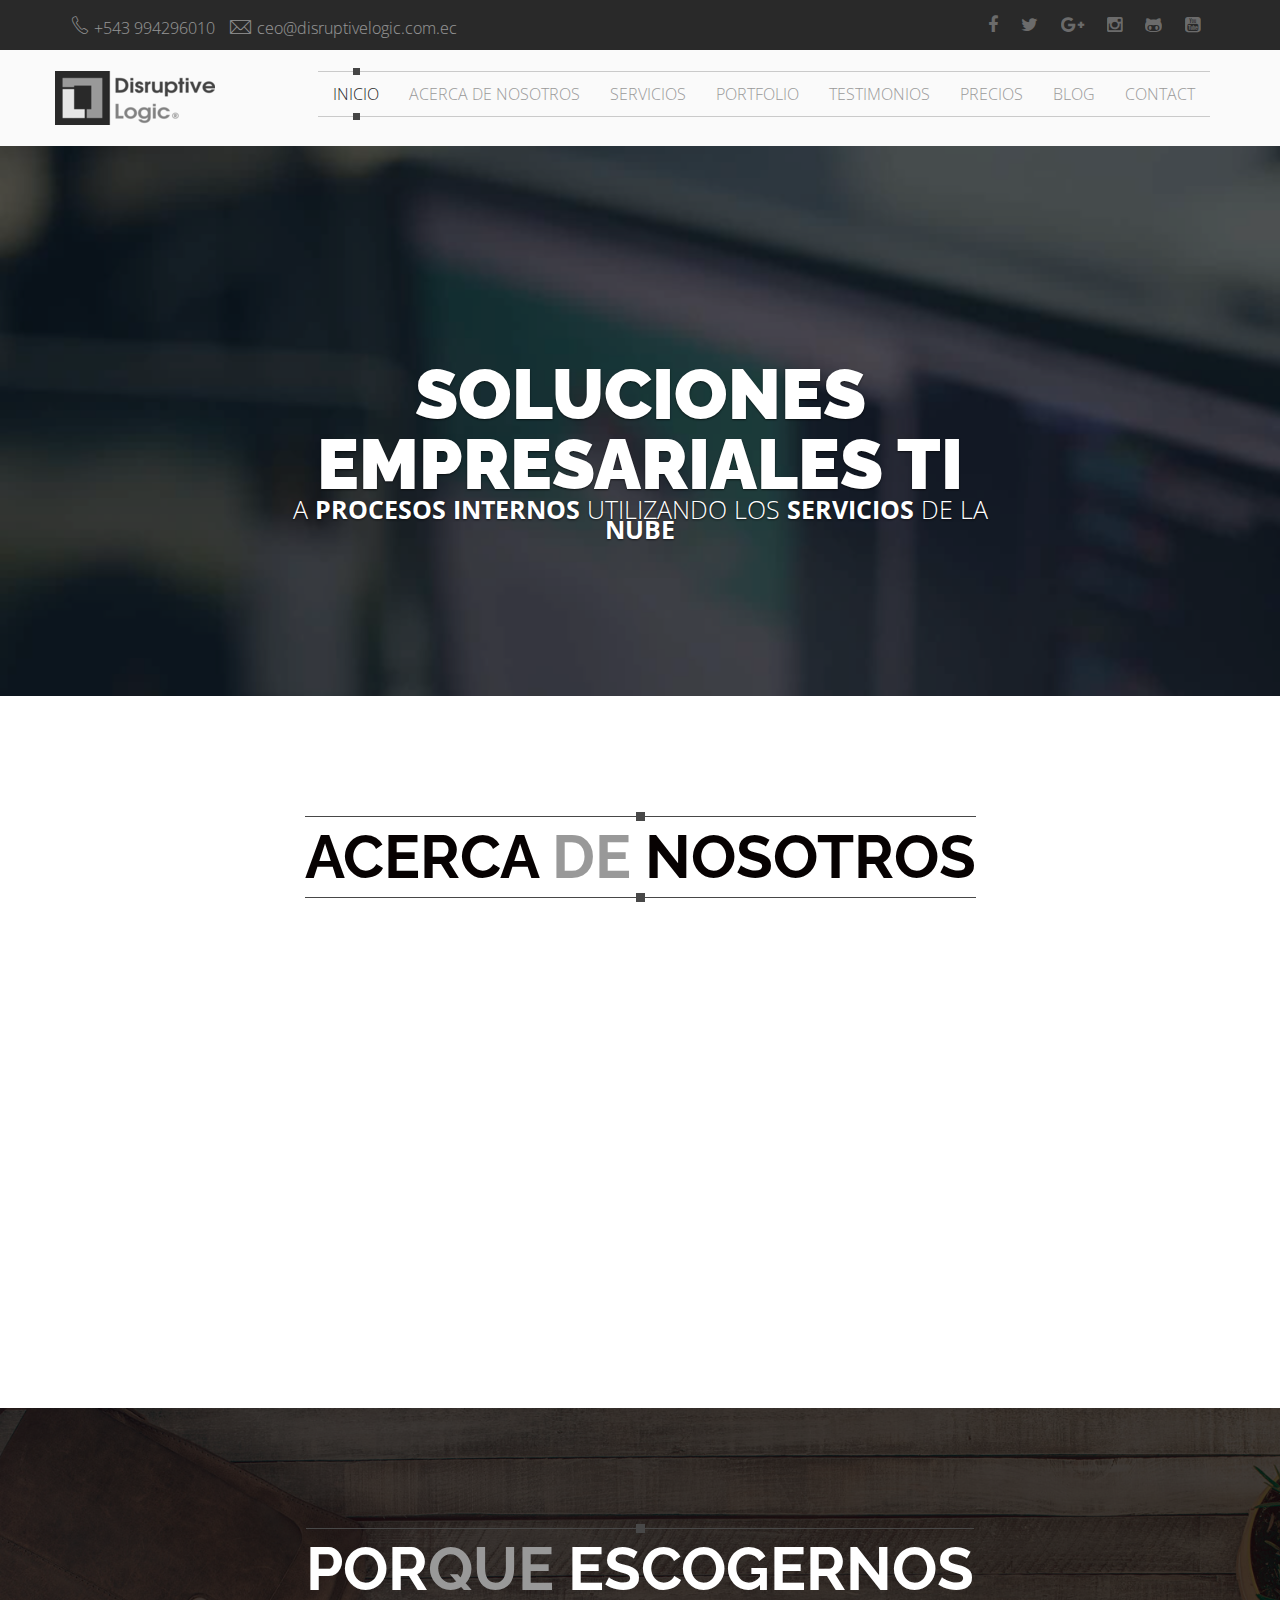
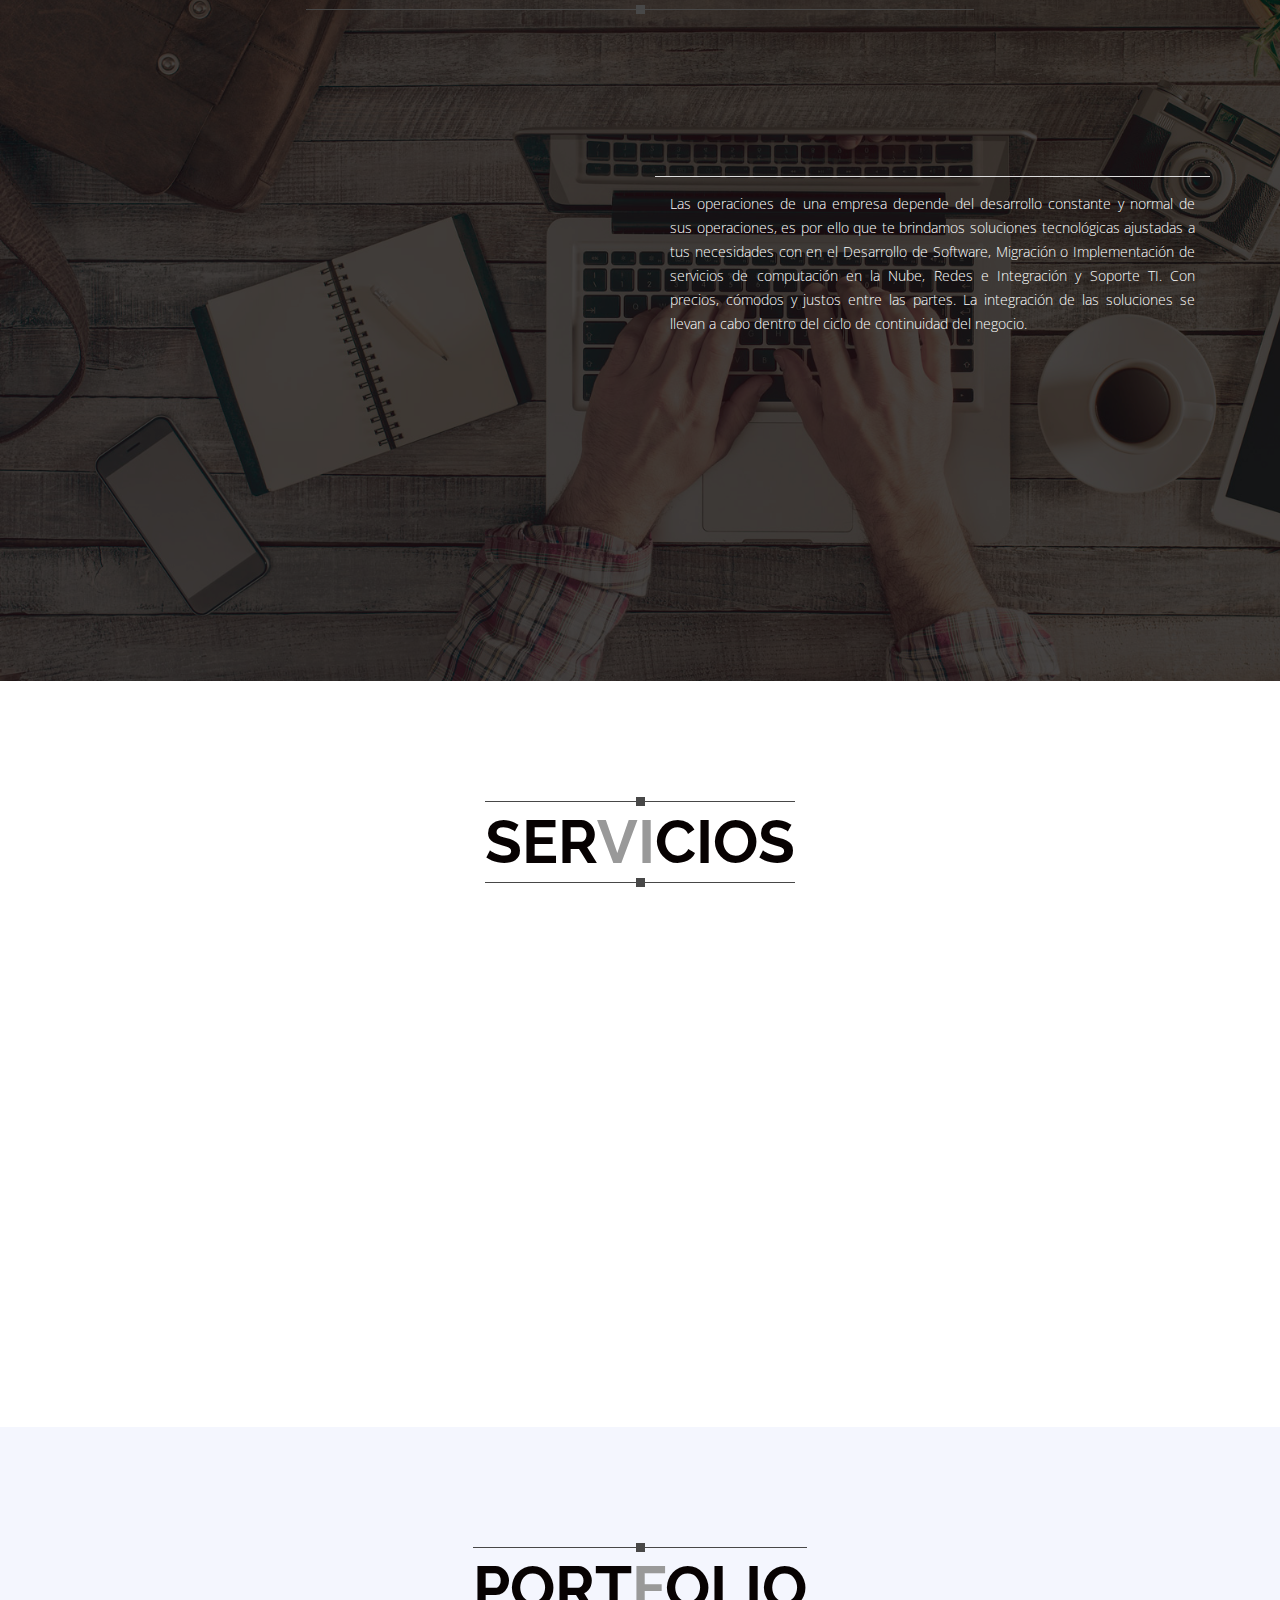
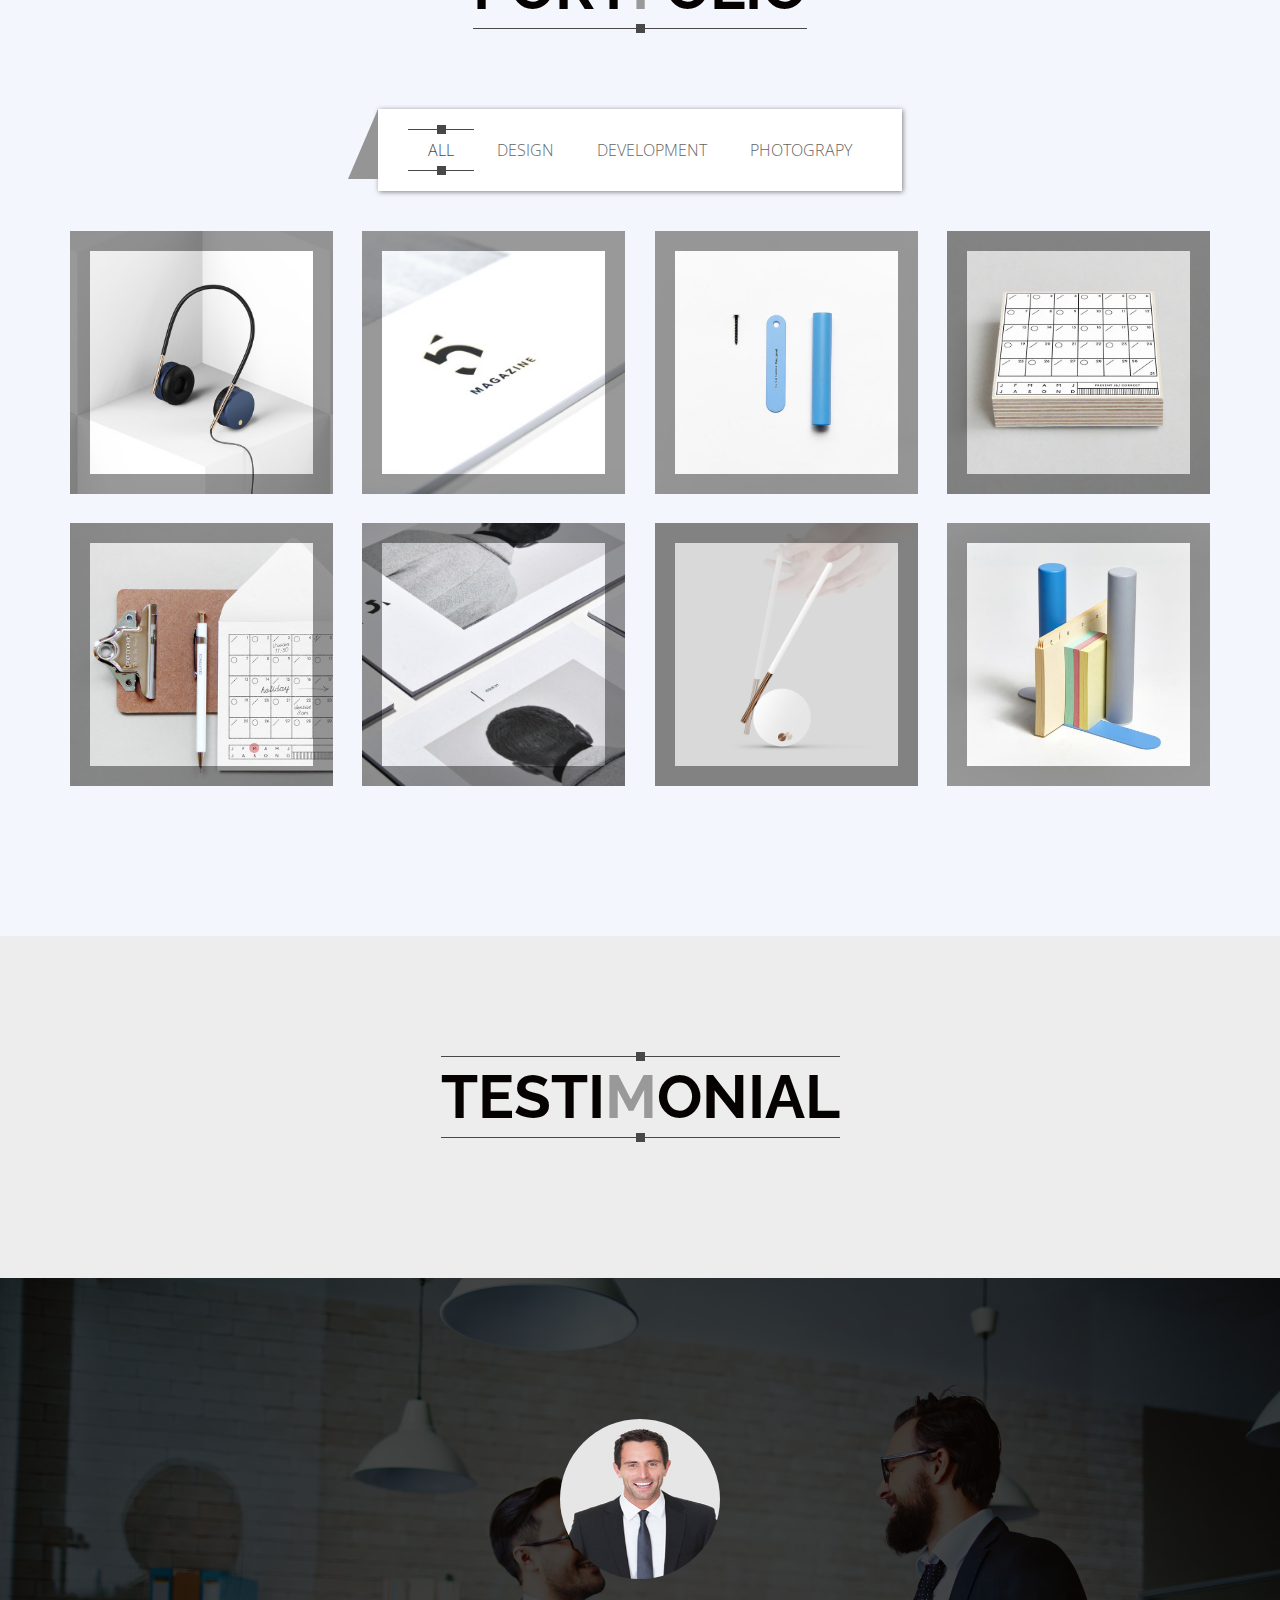
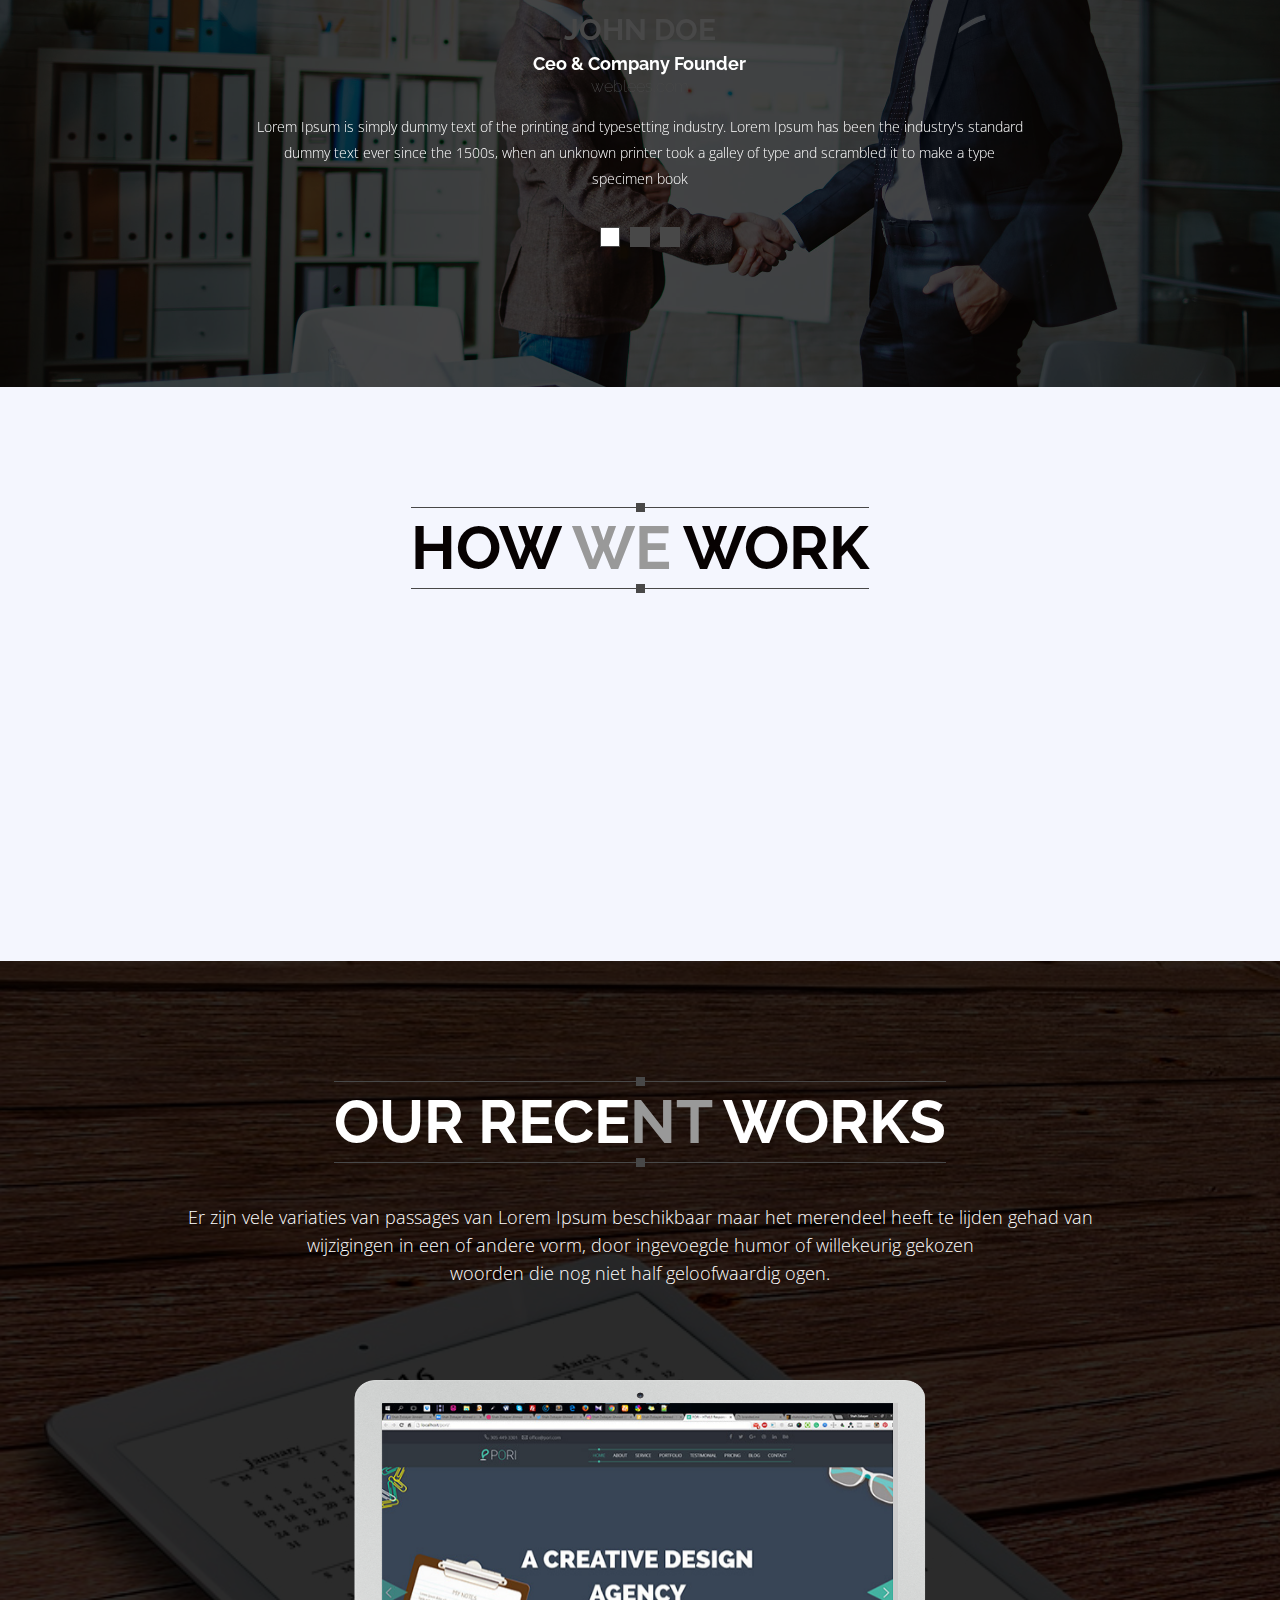
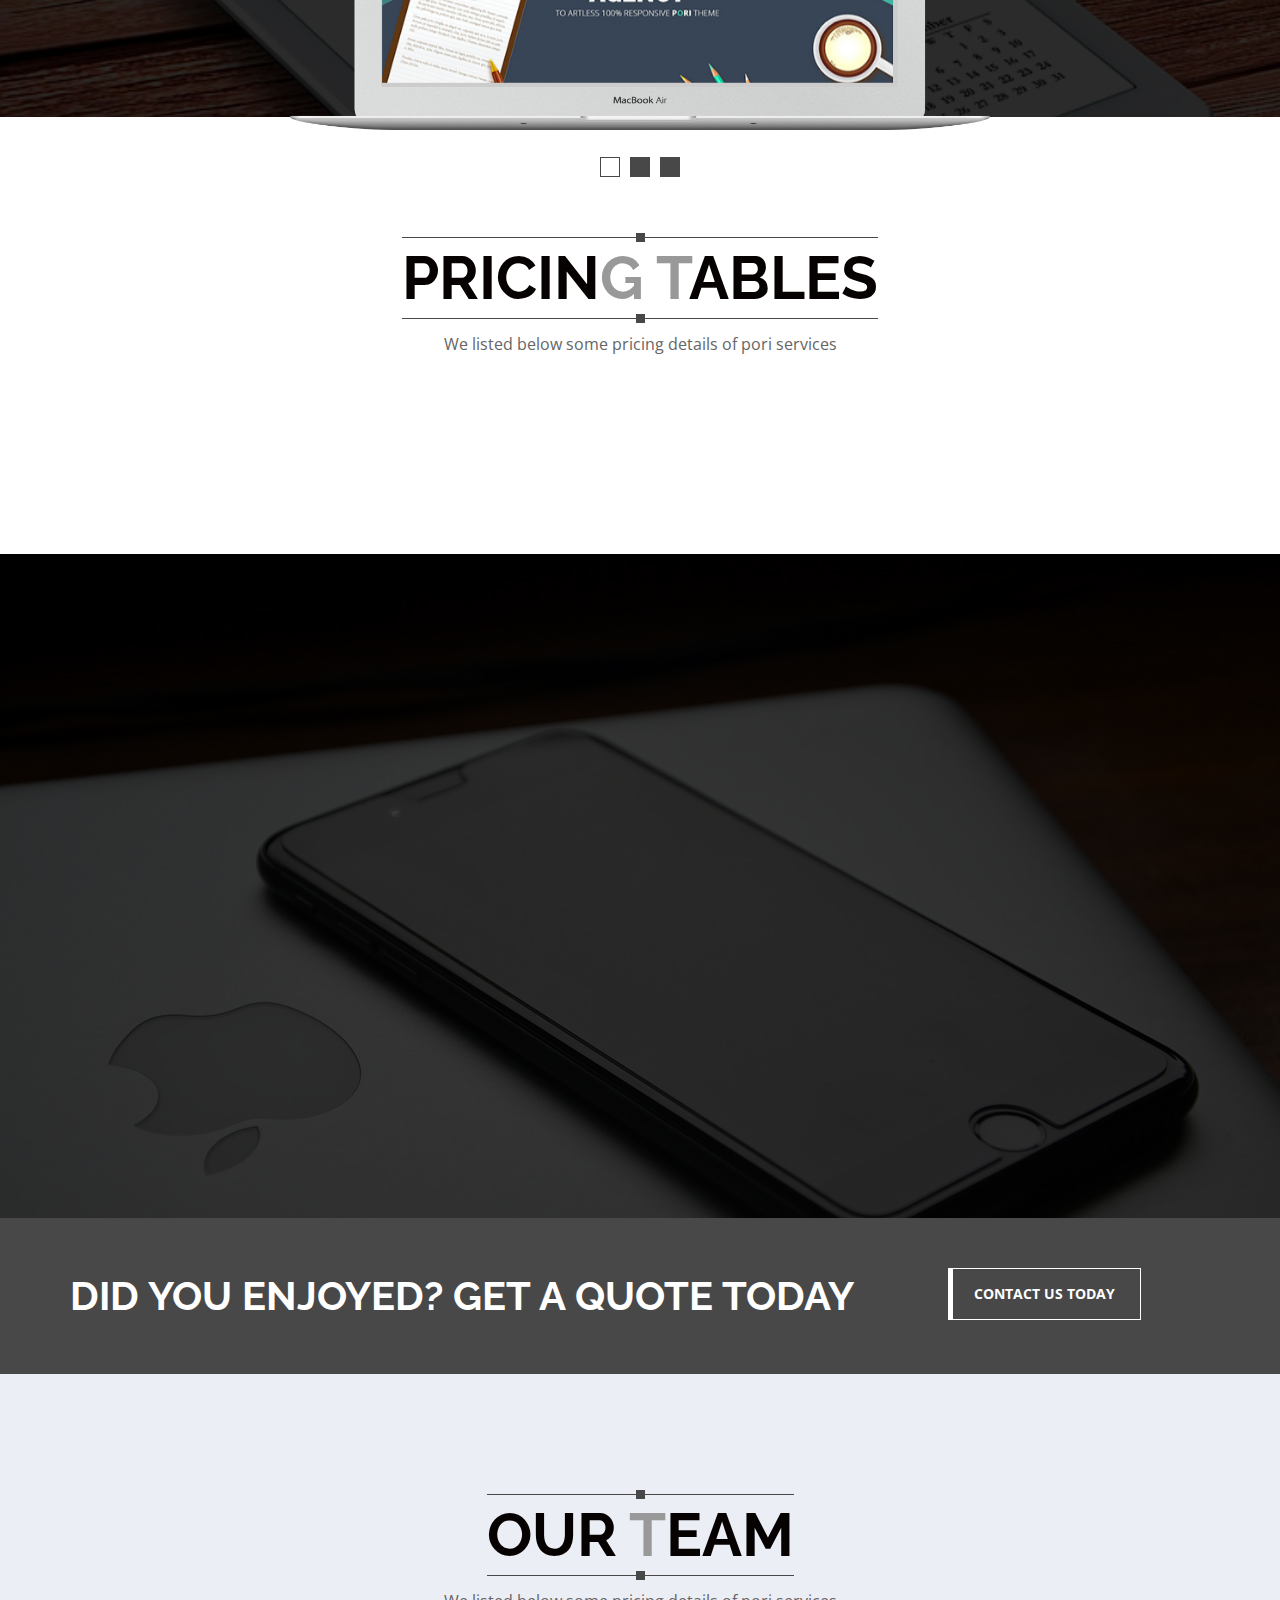
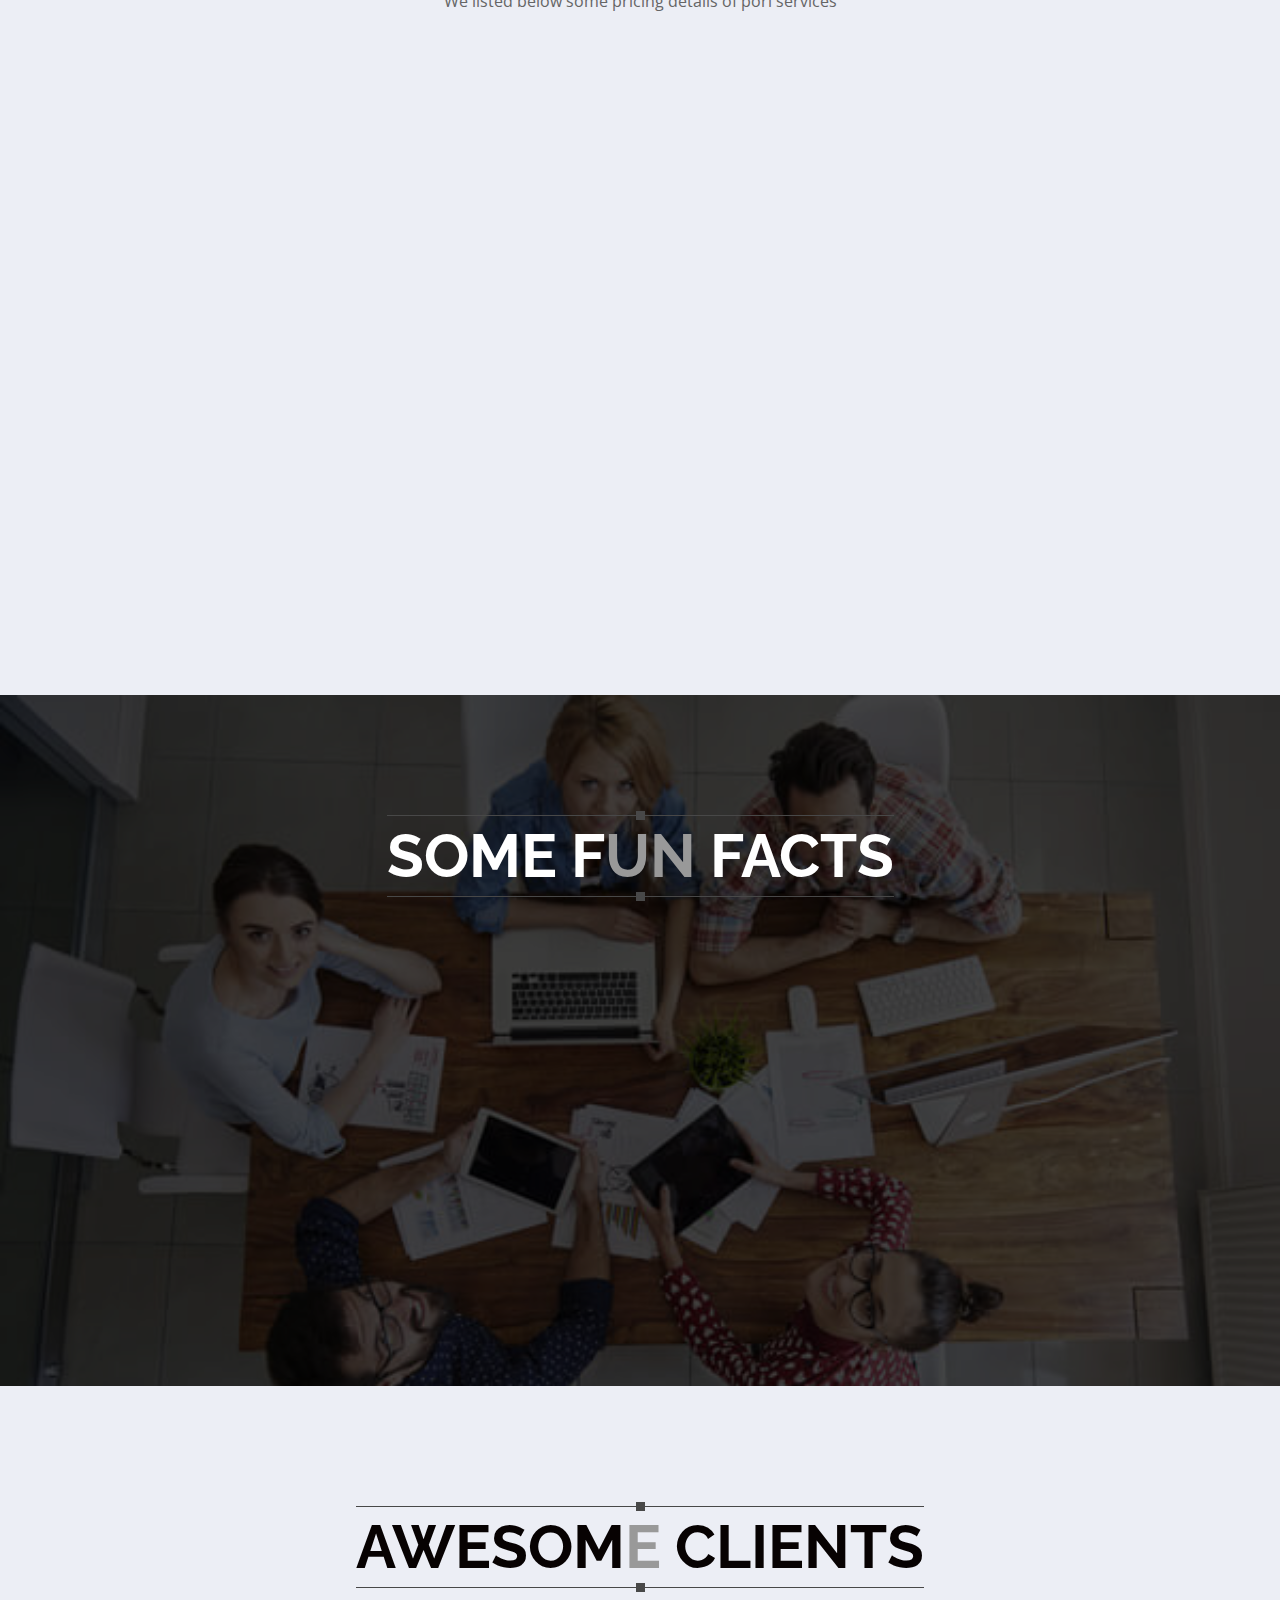
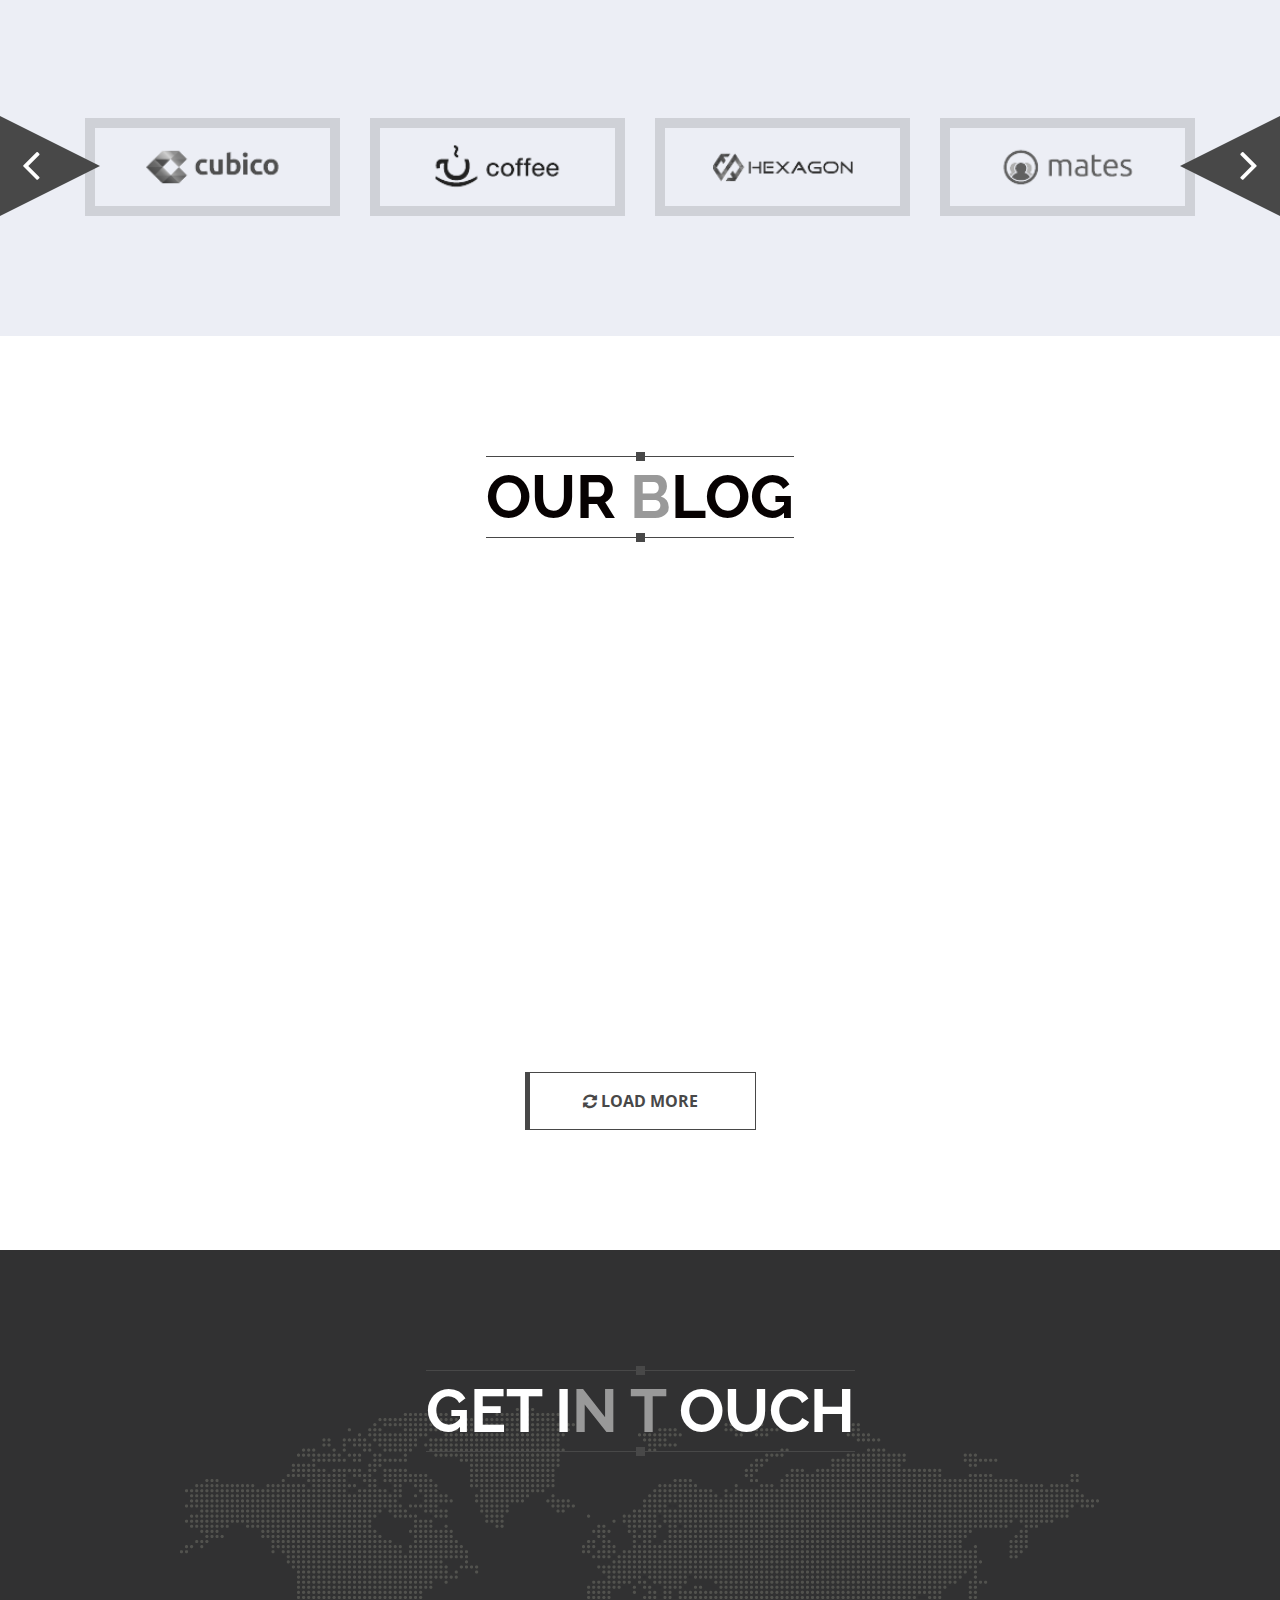
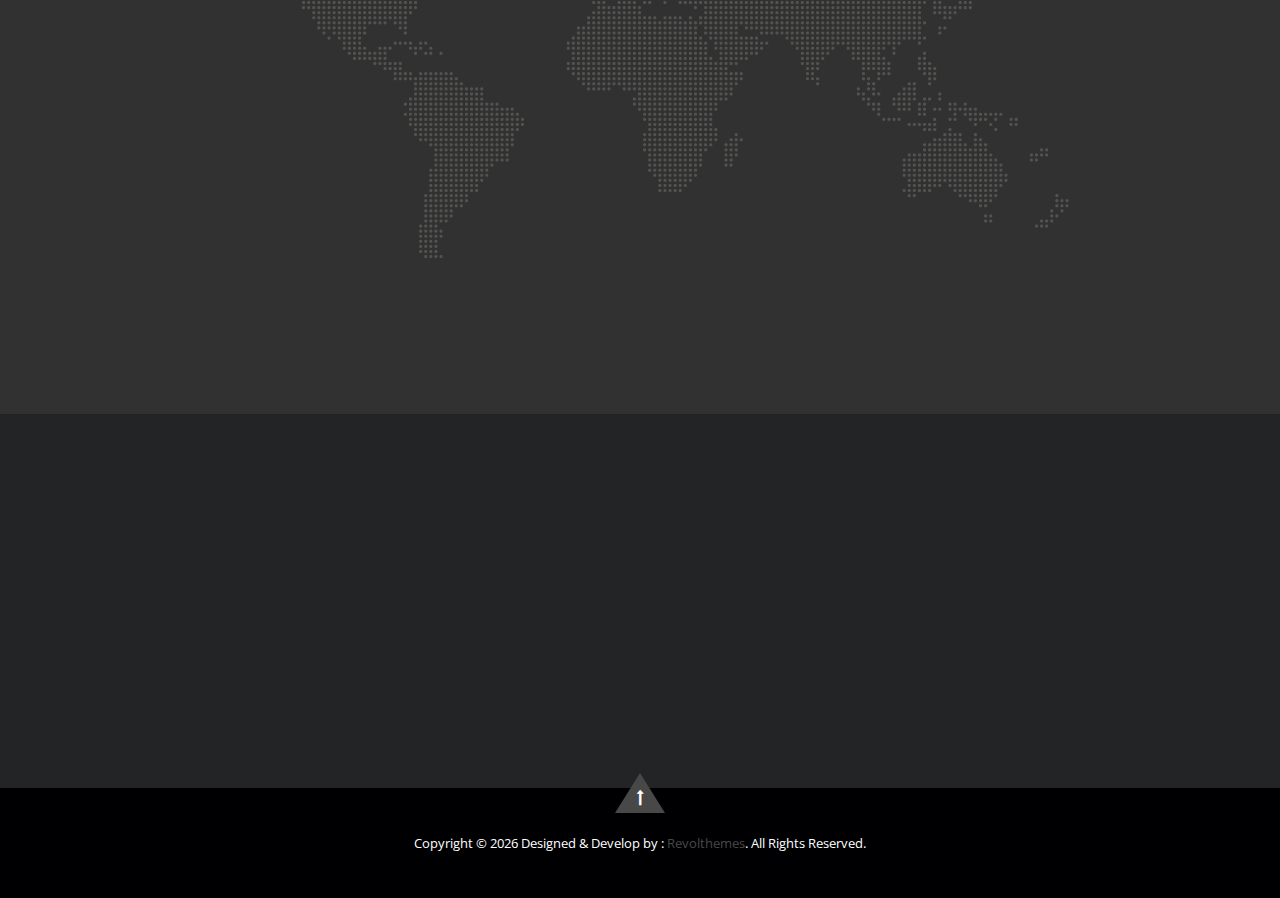
<file: index1.html>
<!doctype html>
<html lang="en">
    <head>
        <!-- META -->
        <meta charset="UTF-8">
        <meta name="author" content="author name" />
        <meta name="description" content="Here goes description">
        <meta name="viewport" content="width=device-width, initial-scale=1">
        <!--[if IE]><meta http-equiv='X-UA-Compatible' content='IE=edge,chrome=1'><![endif]-->

        <!-- SITE TITLE -->
        <title>disruptiveLogics</title>

        <!-- FAVICON -->
        <link rel="icon" href="images/favicon/favicon.png">
        <link rel="icon" href="images/favicon/favicon.png" sizes="57x57">
        <link rel="icon" href="images/favicon/favicon.png" sizes="72x72">
        <link rel="icon" href="images/favicon/favicon.png" sizes="114x114">
        <link rel="icon" href="images/favicon/favicon.png" sizes="144x144">

        <!-- STYLE -->
        <link rel="stylesheet" href="css/style.css">

        <!--[if lt IE 9]>
            <script src="//html5shiv.googlecode.com/svn/trunk/html5.js"></script>
            <script>window.html5 || document.write('<script src="js/vendor/html5shiv.js"><\/script>')</script>
        <![endif]-->
    </head>
    <body>
        <!-- START PRELOADER -->
        <div id="preloader">
            <div class="loader">
                <div class="loader-container">
                    <div class="loader-border-top"></div>
                    <div class="loader-border-bottom"></div>
                </div>
                <div class="loader-square"></div>
            </div>
        </div>
        <!-- END OF PRELOADER -->
        <div class="wrapper">
            <!-- START HEADER TOP SECTION -->
            <div class="section header-top-section" id="top">
                <div class="container">
                    <div class="row">
                        <div class="col-sm-6">
                            <div class="contact-info">
                                <p><i class="pe-7s-call"></i> +543 994296010</p>
                                <p><i class="pe-7s-mail"></i> ceo@disruptivelogic.com.ec</p>
                            </div>
                        </div><!-- END OF /. COL -->
                        <div class="col-sm-6">
                            <div class="social-media">
                                <ul>
                                    <li><a target="_blank" href="https://www.facebook.com/disruptiveLogic/"><i class="fa fa-facebook"></i></a></li>
                                    <li><a target="_blank" href="https://twitter.com/disruptiveEC"><i class="fa fa-twitter"></i></a></li>
                                    <li><a target="_blank" href="https://plus.google.com/u/1/107602897809980813412"><i class="fa fa-google-plus"></i></a></li>
                                    <li><a target="_blank" href="https://www.instagram.com/disruptivelogic/"><i class="fa fa-instagram"></i></a></li>
                                    <li><a href="#"><i class="fa fa-github-alt"></i></a></li>
                                    <li><a href="#"><i class="fa fa-youtube-square"></i></a></li>
                                </ul>
                            </div>
                        </div><!-- END OF /. COL -->
                    </div><!-- END OF ROW -->
                </div><!-- END OF /. CONTAINER -->
            </div><!-- END OF /. HEADER TOP SECTION -->

            <!-- START HEADER SECTION -->
            <div class="header-section">
                <nav class="navbar">
                    <div class="container">
                        <!-- Brand and toggle get grouped for better mobile display -->
                        <div class="navbar-header">
                            <button type="button" class="navbar-toggle collapsed" data-toggle="collapse" data-target="#bs-example-navbar-collapse-1" aria-expanded="false">
                                <span class="sr-only">Toggle navigation</span>
                                <span class="icon-bar"></span>
                                <span class="icon-bar"></span>
                                <span class="icon-bar"></span>
                            </button>
                            <a class="navbar-brand" href="index.html">
                                <img src="images/logos.png" class="img-responsive"  height="50" alt="">
                            </a>
                        </div>

                        <!-- Collect the nav links, forms, and other content for toggling -->
                        <div class="collapse navbar-collapse" id="bs-example-navbar-collapse-1">
                            <ul class="nav navbar-nav navbar-right">
                                <li class="active"><a href="#">INICIO</a></li>
                                <li><a href="#about">ACERCA DE NOSOTROS</a></li>
                                <li><a href="#service">SERVICIOS</a></li>
                                <li><a href="#portfolio">PORTFOLIO</a></li>
                                <li><a href="#testimonials">TESTIMONIOS</a></li>
                                <li><a href="#pricing">PRECIOS</a></li>
                                <li>
                                    <a href="#blog">BLOG</a>
                                    <ul>
                                        <li><a href="blog-fullwidth.html">Fullwidth</a></li>
                                        <li><a href="blog-left-sidebar.html">Left sidebar</a></li>
                                        <li><a href="blog-right-sidebar.html">Right sidebar</a></li>
                                        <li><a href="post-fullwidth.html">Post fullwidth</a></li>
                                        <li><a href="post-left-sidebar.html">Post left sidebar</a></li>
                                        <li><a href="post-right-sidebar.html">Post right sidebar</a></li>
                                    </ul>
                                </li>
                                <li><a href="#contact">CONTACT</a></li>
                            </ul>
                        </div><!-- /.navbar-collapse -->
                    </div><!-- /.container-fluid -->
                </nav><!-- END OF /. NAVBAR -->
            </div><!-- END OF /. HEADER TOP SECTION -->

            <!-- START SLIDER SECTION -->
            <div class="video-section">
                <div class="video-item">
                    <video autoplay  poster="images/poster.png" id="bgvid" loop>
                        <source src="media/1.ogg" type="video/ogg">
                        <source src="media/1.webm" type="video/webm">
                        <source src="media/1.mp4" type="video/mp4">
                    </video>
                    <div id="polina">
                        <button id="video-btn"></button>
                    </div>
                    <div class="carousel-caption">
                        <h1>SOLUCIONES EMPRESARIALES TI</h1>
                         <p>A <b>procesos internos </b> utilizando los <b>servicios </b>de la <b>nube</b></p>
                    </div>
                </div>   
            </div><!-- END OF /. SELIDER SECTION -->

            <!-- START ABOUT SECTION -->
            <div class="section about-section" id="about">
                <div class="container">
                    <div class="row">
                        <div class="title-section black-title">
                            <h1>ACERCA <span>DE</span> NOSOTROS</h1>
                        </div>
                    </div>
                    <div class="row">
                        <div class="col-sm-6">
                            <div class="about-content wow fadeInLeft animated" data-wow-delay="0.4s">
                                <h3>La calidad de nuestra empresa</h3>
                                <p>Somos una empresa altamente innovadora con los precios más competitivos del mercado  y un equipo multidisciplinario, profesional y cualificado que tiene como lema la formación continua. Estamos listos para encontrar una solución tecnológica eficiente para tu empresa, que permita aumentar la productividad de tu equipo y tus clientes. 
                                </h3>
                                <p>Ofrecemos un cambio disruptivo a tus procesos (PYMES, Organizaciones, Centros Educativos Negocios) utilizando soluciones tecnológicas integrales con software, herramientas y con capacidades de cómputo ajustadas a tus necesidades</p>
                                <a href="#">Get In Touch</a>
                            </div>
                        </div>
                        <div class="col-sm-6">
                            <div class="about-skill wow fadeInRight animated" data-wow-delay="0.4s">
                                <h3>NUESTRAS HABILIDADES</h3>
                                <div class="skill">
                                    <div class="skill-bar skill1 ">
                                        <p> DESARROLLO DE SOFTWARE</p>
                                        <span class="skill-count1">95%</span>
                                    </div>
                                </div>
                                <div class="skill">
                                    <div class="skill-bar skill1">
                                        <p>COMPUTACIOON EN LA NUBE</p>
                                         <span class="skill-count1">95%</span>
                                    </div>
                                </div>
                                <div class="skill">
                                    <div class="skill-bar skill1">
                                        <p>REDES DE INTEGRACION</p>
                                        <span class="skill-count1">95%</span>
                                    </div>
                                </div>
                                <div class="skill">
                                    <div class="skill-bar skill1">
                                        <p>SOPORTE TI</p>
                                        <span class="skill-count1">95%</span>
                                    </div>
                                </div>
                            </div>
                        </div><!-- END OF /. COLUMN -->
                    </div><!-- END OF /. ROW -->
                </div><!-- END OF ./ CONTAINER -->
            </div><!-- END OF /. ABOUT SECTION -->

            <!-- START WHY SECTION -->
            <div class="section why-section">
                <div class="container">
                    <div class="row">
                        <div class="title-section white-title">
                            <h1>POR<span>QUE </span>ESCOGERNOS</h1>
                        </div>
                    </div>
                    <div class="row">
                        <div class="col-sm-6">
                            <div class="why-thumb wow fadeInLeft animated" data-wow-delay="0.4s">
                                <a href="#">
                                    <img src="images/about.jpg" class="img-responsive" width="540" height="390" alt="">
                                </a>
                            </div>
                        </div>
                        <div class="col-sm-6">
                            <div class="why-content wow fadeInRight animated" data-wow-delay="0.4s">
                                <div class="panel-group" id="accordion" role="tablist" aria-multiselectable="true">
                                    <div class="panel panel-default">
                                        <div class="panel-heading" role="tab" id="headingOne">
                                            <h4 class="panel-title">
                                                <a role="button" data-toggle="collapse" data-parent="#accordion" href="#collapseOne" aria-expanded="true" aria-controls="collapseOne">SOLUCIONES A LA MEDIDA</a>
                                            </h4>
                                        </div>
                                        <div id="collapseOne" class="panel-collapse collapse in" role="tabpanel" aria-labelledby="headingOne">
                                            <div class="panel-body">
                                                <p>Las operaciones de una empresa depende del desarrollo constante y normal de sus operaciones, es por ello que te brindamos soluciones tecnológicas ajustadas a tus necesidades con en el Desarrollo de Software, Migración o Implementación de servicios de computación en la Nube, Redes e Integración y Soporte TI. Con precios, cómodos y justos entre las partes. La integración de las soluciones se llevan a cabo dentro del ciclo de continuidad del negocio.</p>
                                            </div>
                                        </div>
                                    </div>
                                    <div class="panel panel-default">
                                        <div class="panel-heading" role="tab" id="headingTwo">
                                            <h4 class="panel-title">
                                                <a class="collapsed" role="button" data-toggle="collapse" data-parent="#accordion" href="#collapseTwo" aria-expanded="false" aria-controls="collapseTwo">UN BUEN SERVICIO</a>
                                            </h4>
                                        </div>
                                        <div id="collapseTwo" class="panel-collapse collapse" role="tabpanel" aria-labelledby="headingTwo">
                                            <div class="panel-body">
                                                <p>Nuestra empresa está comprometida con las personas, los procesos y los productos que se encuentran a cargo de nuestro cliente, es por ello, que estamos prestos a asumir la necesidad de soluciones o servicios de su negocio, utilizando prácticas profesionales en el proceso de desarrollo e implementación de un proeyecto tecnológico.</p>
                                            </div>
                                        </div>
                                    </div>
                                    <div class="panel panel-default">
                                        <div class="panel-heading" role="tab" id="headingThree">
                                            <h4 class="panel-title">
                                                <a class="collapsed" role="button" data-toggle="collapse" data-parent="#accordion" href="#collapseThree" aria-expanded="false" aria-controls="collapseThree">EQUIPO CON EXPERIENCIA</a>
                                            </h4>
                                        </div>
                                        <div id="collapseThree" class="panel-collapse collapse" role="tabpanel" aria-labelledby="headingThree">
                                            <div class="panel-body">
                                                <p>Nuestra empresa está formada por un grupo de líderes profesionales, con aptitudes y actitudes en cada uno de los campos en los que se desempeñan, con experiencia para el desarrollo e implementación de soluciones tecnológicas para su empresa. Las capacidades de este equipo de trabajo nos ha permitido garantizar el cumplimiento de objetivos de nivel de servicio que presta esta empresa como la gestión de procesos críticos del negocio y los sistemas de TI asociados</p>
                                            </div>
                                        </div>
                                    </div>
                                </div>
                            </div><!-- END OF /. ACCORDION -->
                        </div><!-- END OF /. COLUMN  -->
                    </div><!-- END OF /. ROW -->
                </div><!-- END OF /. CONTAINER -->
            </div><!-- END OF /. WHY SECTION -->

            <!-- START SERVICE SECTION  -->
            <div class="section service-section" id="service">
                <div class="container">
                    <div class="row">
                        <div class="title-section black-title">
                            <h1>SER<span>VI</span>CIOS</h1>
                        </div>
                    </div>
                    <div class="row">
                        <div class="col-md-3 col-sm-6 wow fadeInLeft animated" data-wow-delay="0.8s">
                            <div class="service-item">
                                <div class="service-conent">
                                    <a href="#">
                                        <i class="pe-7s-display1"></i>
                                    </a>
                                    <h3>DESARROLLO WEB</h3>
                                    <p>Desarrollo, Implementación y Soporte de aplicaciones Web  Empresariales, bajo plataformas privadas e híbridas de la nube. </p>
                                </div><!-- END OF /. SERVICE CONTENT -->
                            </div><!-- END /. SERVICE ITEM -->
                        </div><!-- END OF /. COLUMN -->
                        <div class="col-md-3 col-sm-6 wow fadeInLeft animated" data-wow-delay="0.6s">
                            <div class="service-item">
                                <div class="service-conent">
                                    <a href="#">
                                        <i class="pe-7s-display2"></i>
                                    </a>
                                    <h3>DESARROLLO DE APP</h3>
                                    <p>Lorem ipsum dolor sit amet, consectetuer adipiscing elit, sed diam nonummy nibh euismod tincidunt ut laoreet dolore magna aliquam</p>
                                </div><!-- END OF /. SERVICE CONTENT -->
                            </div><!-- END /. SERVICE ITEM -->
                        </div><!-- END OF /. COLUMN -->
                        <div class="col-md-3 col-sm-6 wow fadeInLeft animated" data-wow-delay="0.4s">
                            <div class="service-item">
                                <div class="service-conent">
                                    <a href="#">
                                        <i class="pe-7s-monitor"></i>
                                    </a>
                                    <h3>CLOUD</h3>
                                    <p>Lorem ipsum dolor sit amet, consectetuer adipiscing elit, sed diam nonummy nibh euismod tincidunt ut laoreet dolore magna aliquam</p>
                                </div><!-- END OF /. SERVICE CONTENT -->
                            </div><!-- END /. SERVICE ITEM -->
                        </div><!-- END OF /. COLUMN -->
                        <div class="col-md-3 col-sm-6 wow fadeInLeft animated" data-wow-delay="0.2s">
                            <div class="service-item">
                                <div class="service-conent">
                                    <a href="#">
                                        <i class="pe-7s-camera"></i>
                                    </a>
                                    <h3>SOPORTE TI</h3>
                                    <p>Lorem ipsum dolor sit amet, consectetuer adipiscing elit, sed diam nonummy nibh euismod tincidunt ut laoreet dolore magna aliquam</p>
                                </div><!-- END OF /. SERVICE CONTENT -->
                            </div><!-- END /. SERVICE ITEM -->
                        </div><!-- END OF /. COLUMN -->
                    </div><!-- END OF /. ROW -->
                </div><!-- END OF /. CONTAINER -->
            </div><!-- END OF /. SECRVICE SECTION -->

            <!-- START PORTFOLIO SECTION -->
            <div class="section porfolio-section" id="portfolio">
                <div class="container">
                    <div class="row">
                        <div class="title-section black-title">
                            <h1>port<span>f</span>olio</h1>
                        </div>
                    </div>
                    <div class="row">
                        <div class="fillter-menu">
                            <ul class="button-group filters-list">
                                <li class="button active" data-filter="*">ALL</li>
                                <li class="button" data-filter=".design">DESIGN</li>
                                <li class="button" data-filter=".development">DEVELOPMENT</li>
                                <li class="button" data-filter=".photography">PHOTOGRAPY</li>
                            </ul>
                        </div>
                    </div>
                    <div class="row portfolio gallery">
                        <div class="col-md-3 col-sm-6 col-xs-12 portfolio-items design">
                            <div class="portfolio-item">
                                <img src="images/portfolio/1.jpg" class="img-responsive" width="255" height="255" alt="">
                                <div class="port-hover">
                                    <div class="portfolio-content">
                                        <div class="portfolio-contents">
                                            <h3>business Card</h3>
                                            <div class="port-meta">
                                                <a href="images/portfolio/1.jpg" data-gal="prettyPhoto[gallery2]">
                                                    <i class="pe-7s-search"></i>
                                                </a>
                                                <a href="#">
                                                    <i class="pe-7s-link"></i>
                                                </a>
                                            </div>
                                            <p>UX/UI, WEB DESIGN</p>
                                        </div>
                                    </div>
                                </div>
                            </div><!-- END OF /. PORTFOLIO ITEM -->
                        </div><!-- END OF /. COLUMN -->
                        <div class="col-md-3 col-sm-6 col-xs-12 portfolio-items development">
                            <div class="portfolio-item">
                                <img src="images/portfolio/2.jpg" class="img-responsive" width="255" height="255" alt="">
                                <div class="port-hover">
                                    <div class="portfolio-content">
                                        <div class="portfolio-contents">
                                            <h3>business Card</h3>
                                            <div class="port-meta">
                                                <a href="images/portfolio/2.jpg" data-gal="prettyPhoto[gallery2]">
                                                    <i class="pe-7s-search"></i>
                                                </a>
                                                <a href="#">
                                                    <i class="pe-7s-link"></i>
                                                </a>
                                            </div>
                                            <p>UX/UI, WEB DESIGN</p>
                                        </div>
                                    </div>
                                </div>
                            </div><!-- END OF /. PORTFOLIO ITEM -->
                        </div><!-- END OF /. COLUMN -->
                        <div class="col-md-3 col-sm-6 col-xs-12 portfolio-items photography">
                            <div class="portfolio-item">
                                <img src="images/portfolio/3.jpg" class="img-responsive" width="255" height="255" alt="">
                                <div class="port-hover">
                                    <div class="portfolio-content">
                                        <div class="portfolio-contents">
                                            <h3>business Card</h3>
                                            <div class="port-meta">
                                                <a href="images/portfolio/3.jpg" data-gal="prettyPhoto[gallery2]">
                                                    <i class="pe-7s-search"></i>
                                                </a>
                                                <a href="#">
                                                    <i class="pe-7s-link"></i>
                                                </a>
                                            </div>
                                            <p>UX/UI, WEB DESIGN</p>
                                        </div>
                                    </div>
                                </div>
                            </div><!-- END OF /. PORTFOLIO ITEM -->
                        </div><!-- END OF /. COLUMN -->
                        <div class="col-md-3 col-sm-6 col-xs-12 portfolio-items design">
                            <div class="portfolio-item">
                                <img src="images/portfolio/4.jpg" class="img-responsive" width="255" height="255" alt="">
                                <div class="port-hover">
                                    <div class="portfolio-content">
                                        <div class="portfolio-contents">
                                            <h3>business Card</h3>
                                            <div class="port-meta">
                                                <a href="images/portfolio/4.jpg" data-gal="prettyPhoto[gallery2]">
                                                    <i class="pe-7s-search"></i>
                                                </a>
                                                <a href="#">
                                                    <i class="pe-7s-link"></i>
                                                </a>
                                            </div>
                                            <p>UX/UI, WEB DESIGN</p>
                                        </div>
                                    </div>
                                </div>
                            </div><!-- END OF /. PORTFOLIO ITEM -->
                        </div><!-- END OF /. COLUMN -->
                        <div class="col-md-3 col-sm-6 col-xs-12 portfolio-items development">
                            <div class="portfolio-item">
                                <img src="images/portfolio/5.jpg" class="img-responsive" width="255" height="255" alt="">
                                <div class="port-hover">
                                    <div class="portfolio-content">
                                        <div class="portfolio-contents">
                                            <h3>business Card</h3>
                                            <div class="port-meta">
                                                <a href="images/portfolio/5.jpg" data-gal="prettyPhoto[gallery2]">
                                                    <i class="pe-7s-search"></i>
                                                </a>
                                                <a href="#">
                                                    <i class="pe-7s-link"></i>
                                                </a>
                                            </div>
                                            <p>UX/UI, WEB DESIGN</p>
                                        </div>
                                    </div>
                                </div>
                            </div><!-- END OF /. PORTFOLIO ITEM -->
                        </div><!-- END OF /. COLUMN -->
                        <div class="col-md-3 col-sm-6 col-xs-12 portfolio-items photography">
                            <div class="portfolio-item">
                                <img src="images/portfolio/6.jpg" class="img-responsive" width="255" height="255" alt="">
                                <div class="port-hover">
                                    <div class="portfolio-content">
                                        <div class="portfolio-contents">
                                            <h3>business Card</h3>
                                            <div class="port-meta">
                                                <a href="images/portfolio/6.jpg" data-gal="prettyPhoto[gallery2]">
                                                    <i class="pe-7s-search"></i>
                                                </a>
                                                <a href="#">
                                                    <i class="pe-7s-link"></i>
                                                </a>
                                            </div>
                                            <p>UX/UI, WEB DESIGN</p>
                                        </div>
                                    </div>
                                </div>
                            </div><!-- END OF /. PORTFOLIO ITEM -->
                        </div><!-- END OF /. COLUMN -->
                        <div class="col-md-3 col-sm-6 col-xs-12 portfolio-items design">
                            <div class="portfolio-item">
                                <img src="images/portfolio/7.jpg" class="img-responsive" width="255" height="255" alt="">
                                <div class="port-hover">
                                    <div class="portfolio-content">
                                        <div class="portfolio-contents">
                                            <h3>business Card</h3>
                                            <div class="port-meta">
                                                <a href="images/portfolio/7.jpg" data-gal="prettyPhoto[gallery2]">
                                                    <i class="pe-7s-search"></i>
                                                </a>
                                                <a href="#">
                                                    <i class="pe-7s-link"></i>
                                                </a>
                                            </div>
                                            <p>UX/UI, WEB DESIGN</p>
                                        </div>
                                    </div>
                                </div>
                            </div><!-- END OF /. PORTFOLIO ITEM -->
                        </div><!-- END OF /. COLUMN -->
                        <div class="col-md-3 col-sm-6 col-xs-12 portfolio-items development">
                            <div class="portfolio-item">
                                <img src="images/portfolio/8.jpg" class="img-responsive" width="255" height="255" alt="">
                                <div class="port-hover">
                                    <div class="portfolio-content">
                                        <div class="portfolio-contents">
                                            <h3>business Card</h3>
                                            <div class="port-meta">
                                                <a href="images/portfolio/8.jpg" data-gal="prettyPhoto[gallery2]">
                                                    <i class="pe-7s-search"></i>
                                                </a>
                                                <a href="#">
                                                    <i class="pe-7s-link"></i>
                                                </a>
                                            </div>
                                            <p>UX/UI, WEB DESIGN</p>
                                        </div>
                                    </div>
                                </div>
                            </div><!-- END OF /. PORTFOLIO ITEM -->
                        </div><!-- END OF /. COLUMN -->
                    </div><!-- END OF /. ROW -->
                </div><!-- END OF /. CONTAINER -->
            </div><!-- END OF /. PORTFOLIO SECTION -->

            <!-- START TESTIMONIAL SECTION -->
            <div class="section testimonial-section" id="testimonials">
                <div class="container-fluid">
                    <div class="row">
                        <div class="title-section black-title">
                            <h1>testi<span>m</span>onial</h1>
                        </div>
                    </div>
                    <div class="row">
                        <div class="testimonial-area">
                            <div class="testimonia-box  col-md-8 col-md-offset-2">
                                <div id="testimonial" class="testimanial-area">
                                    <!--<img src="images/iphone5.png" width="303" height="613" alt="">   -->
                                    <div class="item">
                                        <img src="images/client.jpg" class="img-responsive" width="255" height="300" alt="">
                                        <div class="testimonial-details">
                                            <h3>John doe</h3><!--  TITLE -->
                                            <h4>Ceo & Company Founder</h4>
                                            <h5>weblees.com</h5>
                                            <p>Lorem Ipsum is simply dummy text of the printing and typesetting industry. Lorem Ipsum has been the industry's standard dummy text ever since the 1500s, when an unknown printer took a galley of type and scrambled it to make a type specimen book </p><!-- DRESCRIPTION -->
                                        </div><!--END OF /. TESTIMONIAL DETAILS -->
                                    </div><!-- END OF TESTIMONIAL ITEM -->
                                    <div class="item">
                                        <img src="images/client.jpg" class="img-responsive" width="255" height="300" alt="">
                                        <div class="testimonial-details">
                                            <h3>John doe</h3><!--  TITLE -->
                                            <h4>Ceo & Company Founder</h4>
                                            <h5>weblees.com</h5>
                                            <p>Lorem Ipsum is simply dummy text of the printing and typesetting industry. Lorem Ipsum has been the industry's standard dummy text ever since the 1500s, when an unknown printer took a galley of type and scrambled in to make a type specimen book</p><!-- DRESCRIPTION -->
                                        </div><!--END OF /. TESTIMONIAL DETAILS -->
                                    </div><!-- END OF TESTIMONIAL ITEM -->
                                    <div class="item">
                                        <img src="images/client.jpg" class="img-responsive" width="255" height="300" alt="">
                                        <div class="testimonial-details">
                                            <h3>John doe</h3><!--  TITLE -->
                                            <h4>Ceo & Company Founder</h4>
                                            <h5>weblees.com</h5>
                                            <p>Lorem Ipsum is simply dummy text of the printing and typesetting industry. Lorem Ipsum has been the industry's standard dummy text ever since the 1500s, when an unknown printer took a galley of type and scrambled in to make a type specimen book</p><!-- DRESCRIPTION -->
                                        </div><!--END OF /. TESTIMONIAL DETAILS -->
                                    </div><!-- END OF TESTIMONIAL ITEM -->
                                </div>
                            </div>
                            <!--<div class="customNavigation testimonial-navigation">
                                <button class="testimonial-prev"><i class="fa fa-angle-left"></i></button>
                                <button class="testimonial-next"><i class="fa fa-angle-right"></i></button>
                            </div>--><!-- END OF /. CUSTOM NAVIGATION -->
                        </div><!-- END OF /. TESTIMOANIAL AREA -->
                    </div><!--  END OF /. ROW -->
                </div><!-- END OF /. CONTAINER -->
            </div><!-- END OF /. TESTIMONIAL SECTION -->

            <!-- START WE WORK SECTION -->
            <div class="section we-work-section">
                <div class="container">
                    <div class="row">
                        <div class="title-section black-title">
                            <h1>HOW <span>WE</span> WORK</h1>
                        </div>
                    </div>
                    <div class="row">
                        <div class="col-md-2 col-sm-4 col-xs-6">
                            <div class="we-work-item wow fadeInLeft animated" data-wow-delay="0.2s">
                                <div class="we-top"></div>
                                <i class="pe-7s-gleam"></i>
                                <h3>PLAN</h3>
                            </div><!-- END OF WE WORAK ARE -->
                        </div><!-- END OF /. COLUMN  -->
                        <div class="col-md-2 col-sm-4 col-xs-6">
                            <div class="we-work-item wow fadeInLeft animated" data-wow-delay="0.4s">
                                <div class="we-top"></div>
                                <i class="pe-7s-exapnd2"></i>
                                <h3>IDEA</h3>
                            </div><!-- END OF WE WORAK ARE -->
                        </div><!-- END OF /. COLUMN  -->
                        <div class="col-md-2 col-sm-4 col-xs-6">
                            <div class="we-work-item wow fadeInLeft animated" data-wow-delay="0.6s">
                                <div class="we-top"></div>
                                <i class="pe-7s-display2"></i>
                                <h3>SKETCH</h3>
                            </div><!-- END OF WE WORAK ARE -->
                        </div><!-- END OF /. COLUMN  -->
                        <div class="col-md-2 col-sm-4 col-xs-6">
                            <div class="we-work-item wow fadeInRight animated" data-wow-delay="0.6s">
                                <div class="we-top"></div>
                                <i class="pe-7s-monitor"></i>
                                <h3>DESIGN</h3>
                            </div><!-- END OF WE WORAK ARE -->
                        </div><!-- END OF /. COLUMN  -->
                        <div class="col-md-2 col-sm-4 col-xs-6">
                            <div class="we-work-item wow fadeInRight animated" data-wow-delay="0.4s">
                                <div class="we-top"></div>
                                <i class="pe-7s-display1"></i>
                                <h3>DEVELOP</h3>
                            </div><!-- END OF WE WORAK ARE -->
                        </div><!-- END OF /. COLUMN  -->
                        <div class="col-md-2 col-sm-4 col-xs-6">
                            <div class="we-work-item wow fadeInRight animated" data-wow-delay="0.2s">
                                <div class="we-top"></div>
                                <i class="pe-7s-check"></i>
                                <h3>LAUNCH</h3>
                            </div><!-- END OF WE WORAK ARE -->
                        </div><!-- END OF /. COLUMN  -->
                    </div><!-- END OF /. ROW -->
                </div><!-- END OF /. CONTAINER -->
            </div><!-- END OF /. WE WORK SECTION -->

            <!-- START RECENT WORK SECTION -->
            <div class="section recent-work-section">
                <div class="container">
                    <div class="row">
                        <div class="title-section white-title">
                            <h1>OUR RECE<span>NT</span> WORKS</h1>
                            <p>Er zijn vele variaties van passages van Lorem Ipsum beschikbaar maar het merendeel heeft te lijden gehad van<br> wijzigingen in een of andere vorm, door ingevoegde humor of willekeurig gekozen<br> woorden die nog niet half geloofwaardig ogen.</p>
                        </div>
                    </div>
                    <div class="row">
                        <div class="col-md-8 col-md-offset-2">
                            <div class="recent-work-area">
                                <div id="recent-work" class="recent-work-content">
                                    <div class="item">
                                        <img src="images/work/1.jpg" class="img-responsive" width="1365" height="767" alt="">
                                    </div><!-- END OF TESTIMONIAL ITEM -->
                                    <div class="item">
                                        <img src="images/work/2.jpg" class="img-responsive" width="1365" height="767" alt="">
                                    </div><!-- END OF TESTIMONIAL ITEM -->
                                    <div class="item">
                                        <img src="images/work/3.jpg" class="img-responsive" width="1365" height="767" alt="">
                                    </div><!-- END OF TESTIMONIAL ITEM -->
                                </div>
                                <div class="customNavigation recent-work-navigation">
                                    <button class="btn recent-prev"><i class="fa fa-angle-left"></i></button>
                                    <button class="btn recent-next"><i class="fa fa-angle-right"></i></button>
                                </div><!-- END OF /. CUSTOM NAVIGATION -->
                            </div>
                        </div><!-- END OF /. TESTIMOANIAL AREA -->
                    </div><!-- END OF /. ROW -->
                </div><!-- END OF /. CONTAINER -->
            </div><!-- END OF /.RECENT WORK SECTION -->

            <!-- START PRICE TABLE SECTION -->
            <div class="section table-title-section" id="pricing">
                <div class="container">
                    <div class="row">
                        <div class="title-section black-title">
                            <h1>PRICIN<span>G T</span>ABLES</h1>
                            <p>We listed below some pricing details of pori services</p>
                        </div>
                    </div>
                </div>
            </div>

            <!-- START PRICE SECTION -->
            <div class="section table-section">
                <div class="container">
                    <div class="row">
                         <div class="col-sm-4">
                            <div class="table-item wow fadeInLeft animated" data-wow-delay="0.4s">
                                <div class="table-header">
                                    <h2>BASIC</h2>
                                    <span>$05/MON</span>
                                </div>
                                <ul>
                                    <li>1GB Storage</li>
                                    <li>1GB Bandwidth</li>
                                    <li>1 Addon Domains</li>
                                    <li>1 Sub Domain</li>
                                    <li>10 Email </li>
                                    <li>1 Database</li>
                                    <li>1 Domain</li>
                                    <li>No support</li>
                                </ul>
                                <div class="table-footer">
                                    <a href="#" class="pori-btn">Select Plan</a>
                                </div>
                            </div>
                        </div><!-- END OF /. COL -->
                        <div class="col-sm-4">
                            <div class="table-item wow fadeInLeft animated" data-wow-delay="0.2s">
                                <div class="table-header">
                                    <h2>PERSONAL</h2>
                                    <span>$10/MON</span>
                                </div>
                                <ul>
                                    <li>5GB Storage</li>
                                    <li>5GB Bandwidth</li>
                                    <li>5 Addon Domains</li>
                                    <li>50 Sub Domain</li>
                                    <li>50 Email </li>
                                    <li>50 Database</li>
                                    <li>2 Domain</li>
                                    <li>Support</li>
                                </ul>
                                <div class="table-footer">
                                    <a href="#" class="pori-btn">Select Plan</a>
                                </div>
                            </div>
                        </div><!-- END OF /. COL -->
                        <div class="col-sm-4">
                            <div class="table-item wow fadeInRight animated" data-wow-delay="0.2s">
                                <div class="table-header">
                                    <h2>PROFESSIONAL</h2>
                                    <span>$15/MON</span>
                                </div>
                                <ul>
                                    <li>10GB Storage</li>
                                    <li>10GB Bandwidth</li>
                                    <li>10 Addon Domains</li>
                                    <li>100 Sub Domain</li>
                                    <li>100 Email </li>
                                    <li>100 Database</li>
                                    <li>5 Domain</li>
                                    <li>Support</li>
                                </ul>
                                <div class="table-footer">
                                    <a href="#" class="pori-btn">Select Plan</a>
                                </div>
                            </div>
                        </div><!-- END OF /. COL -->
                    </div><!-- END OF /. ROW -->
                </div><!-- END OF /. CONTAINER -->
            </div><!-- END OF /. TABLE SECTION -->

            <!-- START CONTACT BTN SECTION -->
            <div class="contact-btn-section">
                <div class="container">
                    <div class="row">
                        <div class="col-md-9">
                            <div class="headline-title">
                                <h1>DID YOU ENJOYED? GET A QUOTE TODAY</h1>
                            </div>
                        </div>
                        <div class="col-md-3">
                            <div class="contact-btn">
                                <a href="#">Contact us today</a>
                            </div>
                        </div>
                    </div><!-- END OF /. ROW -->
                </div><!-- END OF /. CONTAINER -->
            </div><!-- END OF /. CONTACT BUTTON SECTION -->

             <!-- START TEAM SECTION -->
            <div class="section team-section" id="team">
                <div class="container">
                    <div class="row">
                        <div class="title-section black-title">
                            <h1>OUR <span>T</span>EAM</h1>
                            <p>We listed below some pricing details of pori services</p>
                        </div>
                    </div>
                    <div class="row">
                        <div class="col-md-3 col-sm-6">
                            <div class="team-item wow fadeInLeft animated" data-wow-delay="0.4s">
                                <div class="social-media">
                                    <ul>
                                        <li><a href="#"><i class="fa fa-facebook"></i></a></li>
                                        <li><a href="#"><i class="fa fa-twitter"></i></a></li>
                                        <li><a href="#"><i class="fa fa-dribbble"></i></a></li>
                                        <li><a href="#"><i class="fa fa-linkedin"></i></a></li>
                                        <li><a href="#"><i class="fa fa-github"></i></a></li>
                                        <li><a href="#"><i class="fa fa-codepen"></i></a></li>
                                    </ul>
                                </div><!-- END OF /. SOCIAL MEDIA -->
                                <a href="#">
                                    <img src="images/team/1.jpg" class="img-responsive" width="255" height="396" alt="">
                                </a>
                                <div class="caption">
                                    <h2>DESSY BEBEK BENGIL</h2>
                                    <h3>Web Developer</h3>
                                </div>
                            </div><!-- END OF /. TEAM ITEM -->
                        </div><!-- END OF /. CLOUMN -->
                        <div class="col-md-3 col-sm-6">
                            <div class="team-item wow fadeInLeft animated" data-wow-delay="0.2s">
                                <div class="social-media">
                                    <ul>
                                        <li><a href="#"><i class="fa fa-facebook"></i></a></li>
                                        <li><a href="#"><i class="fa fa-twitter"></i></a></li>
                                        <li><a href="#"><i class="fa fa-dribbble"></i></a></li>
                                        <li><a href="#"><i class="fa fa-linkedin"></i></a></li>
                                        <li><a href="#"><i class="fa fa-github"></i></a></li>
                                        <li><a href="#"><i class="fa fa-codepen"></i></a></li>
                                    </ul>
                                </div><!-- END OF /. SOCIAL MEDIA -->
                                <a href="#">
                                    <img src="images/team/2.jpg" class="img-responsive" width="255" height="396" alt="">
                                </a>
                                <div class="caption">
                                    <h2>MELLANIE CLARK</h2>
                                    <h3>Web Developer</h3>
                                </div>
                            </div><!-- END OF /. TEAM ITEM -->
                        </div><!-- END OF /. CLOUMN -->
                        <div class="col-md-3 col-sm-6">
                            <div class="team-item wow fadeInRight animated" data-wow-delay="0.2s">
                                <div class="social-media">
                                    <ul>
                                        <li><a href="#"><i class="fa fa-facebook"></i></a></li>
                                        <li><a href="#"><i class="fa fa-twitter"></i></a></li>
                                        <li><a href="#"><i class="fa fa-dribbble"></i></a></li>
                                        <li><a href="#"><i class="fa fa-linkedin"></i></a></li>
                                        <li><a href="#"><i class="fa fa-github"></i></a></li>
                                        <li><a href="#"><i class="fa fa-codepen"></i></a></li>
                                    </ul>
                                </div><!-- END OF /. SOCIAL MEDIA -->
                                <a href="#">
                                    <img src="images/team/3.jpg" class="img-responsive" width="255" height="396" alt="">
                                </a>
                                <div class="caption">
                                    <h2>PAMAN GEMBUL</h2>
                                    <h3>Graphic Designer</h3>
                                </div>
                            </div><!-- END OF /. TEAM ITEM -->
                        </div><!-- END OF /. CLOUMN -->
                        <div class="col-md-3 col-sm-6">
                            <div class="team-item wow fadeInRight animated" data-wow-delay="0.4s">
                                <div class="social-media">
                                    <ul>
                                        <li><a href="#"><i class="fa fa-facebook"></i></a></li>
                                        <li><a href="#"><i class="fa fa-twitter"></i></a></li>
                                        <li><a href="#"><i class="fa fa-dribbble"></i></a></li>
                                        <li><a href="#"><i class="fa fa-linkedin"></i></a></li>
                                        <li><a href="#"><i class="fa fa-github"></i></a></li>
                                        <li><a href="#"><i class="fa fa-codepen"></i></a></li>
                                    </ul>
                                </div><!-- END OF /. SOCIAL MEDIA -->
                                <a href="#">
                                    <img src="images/team/4.jpg" class="img-responsive" width="255" height="396" alt="">
                                </a>
                                <div class="caption">
                                    <h2>Tom Jacson</h2>
                                    <h3>Web Developer</h3>
                                </div>
                            </div><!-- END OF /. TEAM ITEM -->
                        </div><!-- END OF /. CLOUMN -->
                    </div><!-- END OF /. ROW -->
                </div><!-- ENDD OF /. CONTAINER -->
            </div><!-- END OF /. TEAM SECTION -->

            <!-- START FUN FACTS SECTION -->
            <div class="section fan-facts-section">
                <div class="container">
                    <div class="row">
                        <div class="title-section white-title">
                            <h1>SOME F<span>UN</span> FACTS</h1>
                        </div>
                    </div>
                    <div class="row">
                        <div class="col-md-3 col-sm-6 wow fadeInLeft animated" data-wow-delay="0.4s">
                            <div class="counter-area">
                                <i class="pe-7s-coffee"></i>
                                <span class="counter">211</span>
                                <h3>Ordered Coffee's</h3>
                            </div>
                        </div>
                        <div class="col-md-3 col-sm-6 wow fadeInLeft animated" data-wow-delay="0.2s">
                            <div class="counter-area">
                                <i class="pe-7s-display1"></i>
                                <span class="counter">176</span>
                                <h3>Completed Projects</h3>
                            </div>
                        </div>
                        <div class="col-md-3 col-sm-6 wow fadeInRight animated" data-wow-delay="0.2s">
                            <div class="counter-area" data-wow-delay="0.6s">
                                <i class="pe-7s-chat"></i>
                                <span class="counter">411</span>
                                <h3>Questions Answered</h3>
                            </div>
                        </div>
                        <div class="col-md-3 col-sm-6 wow fadeInRight animated" data-wow-delay="0.4s">
                            <div class="counter-area">
                                <i class="pe-7s-users"></i>
                                <span class="counter">1506</span>
                                <h3>Happy Clients</h3>
                            </div>
                        </div>
                    </div><!-- END OF /. ROW -->
                </div><!-- END OF /. CONTRAINER -->
            </div><!-- END OF /. FUN FACTS SECTION -->

            <!-- START CLIENT SECTION -->
            <div class="section client-section">
                <div class="container">
                    <div class="row">
                        <div class="title-section">
                            <h1>AWESOM<span>E</span> CLIENTS </h1>
                        </div>
                    </div>
                    <div class="row">
                        <div id="client" class="owl-carousel owl-theme col-lg-12">
                            <div class="item client-item">
                                <a href="#">
                                    <img src="images/client/1.png" width="140" height="46" alt=""><!-- CLIENT LOGO -->
                                </a>
                            </div><!-- END OF /. CLIENT ITEM 1 -->
                            <div class="item client-item">
                                <a href="#">
                                    <img src="images/client/2.png" width="140" height="46" alt=""><!-- CLIENT LOGO -->
                                </a>
                            </div><!-- END OF /. CLIENT ITEM 2 -->
                            <div class="item client-item">
                                <a href="#">
                                    <img src="images/client/3.png" width="140" height="46" alt=""><!-- CLIENT LOGO -->
                                </a>
                            </div><!-- END OF /. CLIENT ITEM 3 -->
                            <div class="item client-item">
                                <a href="#">
                                    <img src="images/client/4.png" width="140" height="46" alt=""><!-- CLIENT LOGO -->
                                </a>
                            </div><!-- END OF /. CLIENT ITEM 4 -->
                            <div class="item client-item">
                                <a href="#">
                                    <img src="images/client/1.png" width="140" height="46" alt=""><!-- CLIENT LOGO -->
                                </a>
                            </div><!-- END OF /. CLIENT ITEM 5 -->
                            <div class="item client-item">
                                <a href="#">
                                    <img src="images/client/2.png" width="140" height="46" alt=""><!-- CLIENT LOGO -->
                                </a>
                            </div><!-- END OF /. CLIENT ITEM 6 -->
                            <div class="item client-item">
                                <a href="#">
                                    <img src="images/client/3.png" width="140" height="46" alt=""><!-- CLIENT LOGO -->
                                </a>
                            </div><!-- END OF /. CLIENT ITEM 7 -->
                            <div class="item client-item">
                                <a href="#">
                                    <img src="images/client/4.png" width="140" height="46" alt=""><!-- CLIENT LOGO -->
                                </a>
                            </div><!-- END OF /. CLIENT ITEMitem 8 -->
                        </div><!-- END OF /. CLIENT ITEM  -->
                        <div class="customNavigation client-navigation">
                            <button class="client-prev"><i class="fa fa-angle-left"></i></button>
                            <button class="client-next"><i class="fa fa-angle-right"></i></button>
                        </div><!-- END OF /. CUSTOM NAVIGATION -->
                    </div><!-- END OF /. ROW -->
                </div><!-- END OF /. CONTAINER -->
            </div><!-- END OF /. CLIENT SECTION -->

            <!-- START BLOG SECTION -->
            <div class="section blog-section" id="blog">
                <div class="container">
                    <div class="row">
                        <div class="title-section">
                            <h1>OUR <span>B</span>LOG</h1>
                        </div>
                    </div>
                    <div class="row">
                        <div class="col-md-4">
                            <div class="blog-item wow fadeInDown animated" data-wow-delay="0.2s">
                                <a href="blog-right-sidebar.html">
                                    <img src="images/blog/1.jpg" width="350" height="230" alt="">
                                </a>
                                <div class="blog-caption">
                                    <div class="title">
                                        <div class="meta">
                                            <i class="pe-7s-pin"></i>
                                        </div>
                                        <h3>tempore cum soluta nobis</h3>
                                    </div>
                                    <div class="caption">
                                        <div class="date-meta">
                                            <div class="date-box">
                                                <i class="pe-7s-note2"></i>
                                            </div>
                                            <div class="date-box">
                                                <p>JAN</p>
                                                <span>05</span>
                                            </div>
                                        </div>
                                        <p>Lorem Ipsum beschikbaar maar het merendeel heeft te lijden gehad van wijzigingen in een of andere vorm, door ingevoegde humor of wijzigingen in een of </p>
                                    </div>
                                </div>
                            </div><!-- END OF /. BLOG ITEM -->
                        </div><!-- END OF /. COLUMN -->
                        <div class="col-md-4">
                            <div class="blog-item wow fadeInDown animated" data-wow-delay="0.4s">
                                <a href="blog-right-sidebar.html">
                                    <img src="images/blog/2.jpg" width="350" height="230" alt="">
                                </a>
                                <div class="blog-caption">
                                    <div class="title">
                                        <div class="meta">
                                            <i class="pe-7s-pin"></i>
                                        </div>
                                        <h3>Our team working for new</h3>
                                    </div>
                                    <div class="caption">
                                        <div class="date-meta">
                                            <div class="date-box">
                                                <i class="pe-7s-note2"></i>
                                            </div>
                                            <div class="date-box">
                                                <p>JAN</p>
                                                <span>05</span>
                                            </div>
                                        </div>
                                        <p>Lorem Ipsum beschikbaar maar het merendeel heeft te lijden gehad van wijzigingen in een of andere vorm, door ingevoegde humor of wijzigingen in een of </p>
                                    </div>
                                </div>
                            </div><!-- END OF /. BLOG ITEM -->
                        </div><!-- END OF /. COLUMN -->
                        <div class="col-md-4">
                            <div class="blog-item wow fadeInDown animated" data-wow-delay="0.6s">
                                <a href="blog-right-sidebar.html">
                                    <img src="images/blog/3.jpg" width="350" height="230" alt="">
                                </a>
                                <div class="blog-caption">
                                    <div class="title">
                                        <div class="meta">
                                            <i class="pe-7s-pin"></i>
                                        </div>
                                        <h3>Nam libero tempore cum </h3>
                                    </div>
                                    <div class="caption">
                                        <div class="date-meta">
                                            <div class="date-box">
                                                <i class="pe-7s-note2"></i>
                                            </div>
                                            <div class="date-box">
                                                <p>JAN</p>
                                                <span>05</span>
                                            </div>
                                        </div>
                                        <p>Lorem Ipsum beschikbaar maar het merendeel heeft te lijden gehad van wijzigingen in een of andere vorm, door ingevoegde humor of wijzigingen in een of </p>
                                    </div>
                                </div>
                            </div><!-- END OF /. BLOG ITEM -->
                        </div><!-- END OF /. COLUMN -->
                        <div class="col-md-12">
                            <div class="load-more">
                                <a href="blog-right-sidebar.html" class="pori-btn"><i class="fa fa-refresh" aria-hidden="true"></i> Load More</a>
                            </div>
                        </div>
                    </div><!-- END OF /. ROW -->
                </div><!-- END OF /. CONTAINER -->
            </div><!-- END OF /. BLOG SECTION -->

            <!-- START CONTACT SECTION -->
            <div class="section contact-section" id="contact">
                <div class="container">
                    <div class="row">
                        <div class="title-section white-title">
                            <h1>GET I<span>N T</span> OUCH</h1>
                        </div>
                    </div>
                    <div class="row">
                        <div class="col-md-6 wow fadeInLeft animated" data-wow-delay="0.2s">
                            <div class="contact-content left-content">
                                <div class="logo-title">
                                    <h1>disruptive<span>Logic</span></h1>
                                </div>
                                <h3>We'd love To Meet You In Person Or Via The Web!</h3>
                                <p>Lorem ipsum dolor sit amet, consectetur adipiscing elit. Morbi vel nulla sapien. Class aptent tacitiaptent taciti sociosqu ad lit himenaeos. Suspendisse massa urna, luctus ut vestibulum necs et, vulputate quis urna. Donec at commodo erat.</p>
                                <div class="contact-info">
                                    <p><b>Phone:</b> 1.555.555.5555</p>
                                    <p><b>Main Office:</b> 123 Elm St. New York City, NY </p>
                                    <p><b>Email:</b> info@yourdomain.com</p>
                                </div>
                                <div class="footer-social-media">
                                    <ul>
                                        <li><a href="#"><i class="fa fa-facebook"></i></a></li>
                                        <li><a href="#"><i class="fa fa-twitter"></i></a></li>
                                        <li><a href="#"><i class="fa fa-dribbble"></i></a></li>
                                        <li><a href="#"><i class="fa fa-linkedin"></i></a></li>
                                        <li><a href="#"><i class="fa fa-github"></i></a></li>
                                        <li><a href="#"><i class="fa fa-codepen"></i></a></li>
                                    </ul>
                                </div><!-- END OF /. SOCIAL MEDIA -->
                            </div>
                        </div><!-- END OF / COLUMN -->
                        <div class="col-md-6 wow fadeInRight animated" data-wow-delay="0.2s">
                            <form id="contact-form" action="inc/contact.php" name="contactform" method="post" class="contact-form">
                                <div class="row">
                                    <div class="col-md-6">
                                        <div class="form-group">
                                            <input type="text" name="name" id="name" class="form-control" placeholder="Your Name"/>
                                        </div>
                                    </div>
                                    <div class="col-md-6">
                                        <div class="form-group">
                                            <input type="text" name="email" id="email" class="form-control" placeholder="Your Email"/>
                                        </div>
                                    </div>
                                </div>
                                <div class="row">
                                    <div class="col-md-6">
                                        <div class="form-group">
                                            <input type="text" name="subject" id="subject" class="form-control" placeholder="Your Subject"/>
                                        </div>
                                    </div>
                                    <div class="col-md-6">
                                        <div class="form-group">
                                            <input type="text" name="website" id="website" class="form-control" placeholder="Website URL"/>
                                        </div>
                                    </div>
                                </div>
                                <div class="row">
                                    <div class="col-md-12">
                                        <div class="form-group">
                                            <textarea name="comments" id="comments" cols="30" rows="10" class="form-control" placeholder="Your Message"></textarea>
                                        </div>
                                    </div>
                                </div>
                                <div class="row">
                                    <div class="col-md-12">
                                        <span class="pori-btn">
                                            <input type="submit" class="submit-btn" id="submit" value="SEND" />
                                        </span>
                                    </div>
                                </div>
                            </form><!-- END OF /. FORM -->
                            <div id="message"></div>
                        </div><!-- END OF /. COLUMN -->
                    </div><!-- END OF /. ROW -->
                </div><!-- END OF /. CONTAINER -->
            </div><!-- END OF /. CONTACT SECTION -->

            <!-- START FOOTER TOP SECTION -->
            <div class="section footer-top-section">
                <div class="container">
                    <div class="row">
                        <div class="col-md-3 wow fadeInDown animated" data-wow-delay="0.2s">
                            <div class="widget">
                                <h3 class="headline">ABOUT US</h3>
                                <div class="widget-item">
                                    <p>Lorem ipsum dolor sit amet, consectetuer adipiscing elit. Aenean commodo ligula eget dolor. Aenean massa. Cum sociis natoque penatibus et magnis dis parturient montes, nascetur ridiculus mus. Donec quam felis, ultricies nec, pellentesque eu.</p>
                                </div><!-- END OF /. WIDGET ITEM -->
                            </div><!-- END OF /. WIDGET -->
                        </div><!-- END OF /. COLUMN -->
                        <div class="col-md-3 wow fadeInDown animated" data-wow-delay="0.4s">
                            <div class="widget">
                                <h3 class="headline">RECENT POST</h3>
                                <div class="widget-item">
                                    <ul>
                                        <li><a href="#">History of brooklyn</a></li>
                                        <li><a href="#">Penang street food</a></li>
                                        <li><a href="#">The mist of madagascar</a></li>
                                        <li><a href="#">J.R.R. tolkin</a></li>
                                        <li><a href="#">Morocco road trip</a></li>
                                        <li><a href="#">The noise - elixir</a></li>
                                    </ul>
                                </div><!-- END OF /. WIDGET ITEM -->
                            </div><!-- END OF /. WIDGET -->
                        </div><!-- END OF /. COLUMN -->
                        <div class="col-md-3 wow fadeInDown animated" data-wow-delay="0.6s">
                            <div class="widget">
                                <h3 class="headline">TOP COMMENTS</h3>
                                <div class="widget-item">
                                    <ul>
                                        <li><a href="#">Er zijn vele variaties van</a></li>
                                        <li><a href="#">van Lorem Ipsum beschikbaar</a></li>
                                        <li><a href="#">het merendeel heeft te lijden</a></li>
                                        <li><a href="#">van wijzigingen in een of</a></li>
                                        <li><a href="#">vorm, door ingevoegde humor</a></li>
                                        <li><a href="#">willekeu seloofwaardig ogen.</a></li>
                                    </ul>
                                </div><!-- END OF /. WIDGET ITEM -->
                            </div><!-- END OF /. WIDGET -->
                        </div><!-- END OF /. COLUMN -->
                        <div class="col-md-3 wow fadeInDown animated" data-wow-delay="0.8s">
                            <div class="widget">
                                <h3 class="headline">POPULAR TAGS</h3>
                                <div class="widget-item">
                                    <div class="tagcloud">
                                        <a href="#">Wordpress</a>
                                        <a href="#">HTML</a>
                                        <a href="#">Joomla</a>
                                        <a href="#">PSD</a>
                                        <a href="#">CSS</a>
                                        <a href="#">PHP</a>
                                        <a href="#">Javascript</a>
                                        <a href="#">Android</a>
                                        <a href="#">Clean</a>
                                        <a href="#">Free PSD</a>
                                        <a href="#">JS</a>
                                        <a href="#">Online aplication</a>
                                        <a href="#">Mozzilla</a>
                                        <a href="#">Jqurey</a>
                                        <a href="#">SEO</a>
                                        <a href="#">Facebook</a>
                                        <a href="#">CSS3</a>
                                    </div>
                                </div><!-- END OF /. WIDGET ITEM -->
                            </div><!-- END OF /. WIDGET -->
                        </div><!-- END OF /. COLUMN -->
                    </div><!-- END OF /. ROW -->
                </div><!-- END OF /. CONTAINER -->
            </div><!-- END OF /. FOOTER TOP -->

            <!-- START FOOTER SECTION -->
            <div class="footer-section">
                <div class="container">
                    <div class="row">
                        <div class="col-md-12">
                            <p>Copyright &copy; <script>document.write(new Date().getFullYear());</script> Designed & Develop by : <a href="https://revolthemes.net/">Revolthemes</a>. All Rights Reserved. </p>
                            <a href="#top" class="top-button"></a>
                        </div><!-- END OF /. COLUMN -->
                    </div><!-- END OF /. ROW -->
                </div><!-- END OF /. CONTAINER -->
            </div><!-- END OF/. FOOTER SECTION -->

        </div><!-- END OF /. WRAPPER -->

        <!-- JQUERY LIBERY -->
        <script src="js/vendor/jquery-1.11.2.min.js"></script>
        <!-- BOOTSTRAP -->
        <script src="js/vendor/bootstrap.min.js"></script>
        <!-- APPEAR JS  -->
        <script src="js/jquery.appear.js"></script>
        <!-- WAYPOINTS -->
        <script src="js/waypoints.min.js"></script>
        <!-- CUSTOM JS -->
        <script src="js/jquery.counterup.min.js"></script>
        <!-- ISOTOPE -->
        <script src="js/isotope.pkgd.min.js"></script>
        <!-- PRETTY PHOTO -->
        <script src="js/jquery.prettyPhoto.js"></script>
        <!-- OWL CAROSEL -->
        <script src="js/owl.carousel.min.js"></script>
        <!-- WOW JS -->
        <script src="js/wow.min.js"></script>
        <!-- VIDEO JS -->
        <script src="js/video.js"></script>
        <!-- CUSTOM JS -->
        <script src="js/custom.js"></script>

    </body>
</html>
</file>
<file: css/style.css>
/*	################################################################
Theme Name: Klasik
Author URI: http://www.revolthemes.net/
Description: 100% Responsive, Highly Customizable, Unlimited color schemes and SEO Friendly Theme using Twitter Bootstrap, Search Engine Friendly.
Author: RevolTheme
Version: 1.0.0

    1)   GENERAL STRUCTURES
    2)   HEADER TOP SECTION
    3)   HEADER SECTION
    4)   SLIDER SECTION
    5)   VIDEO SECTION
    6)   ABOUT SECTION
    7)   WHY SECTION
    8)   SERVICE SECTION
    9)   PORTFOLIO SECTION
    10)  TESTIMONIAL SECTION
    11)  WE WORK SECTION
    12)  RECENT WORK SECTION
    13)  TABLE SECTION
    14)  CONTACT BUTTON SECTION
    15)  TEAM SECTION
    16)  FUN FACTS SECTION
    17)  CLIENT SECTION
    18)  BLOG SECTION
    19)  CONTACT SECTION
    20)  FOOTER TOP SECTION
    21)  FOOTER SECTION
    22)  RESPONSIVE SECTION

################################################################# */
/* STYLE */
@import url(font-awesome.css) screen;
@import url(bootstrap.css) screen;
@import url(owl.carousel.css) screen;
@import url(prettyPhoto.css) screen;
@import url(animate.min.css) screen;
@import url(pe-icon-7-stroke.css) screen;

/* FONTS */
@import url(https://fonts.googleapis.com/css?family=Open+Sans:400,300,300italic,600,600italic,700,800,400italic);
@import url(https://fonts.googleapis.com/css?family=Raleway:400,800,900,700,600,500,300,200,100);


/* ======================
   1. GENERAL SECTION
 ====================== */

* {
    margin: 0;
    padding: 0px;
}
body {
    font-family: 'Open Sans', sans-serif;
    font-size: 13px;
    line-height: 20px;
    position: relative;
    background: #fff;
    color: #656565;
    padding: 0;
    margin: 0;
    overflow: visible;
}
.hidden {
    display: none;
}
.alignleft {
    float: left;
}
.alignright {
    float: right;
}
.aligncenter {
    margin-left: auto;
    margin-right: auto;
    display: block;
    clear: both;
}
.clear {
    clear: both;
    display: block;
    font-size: 0;
    height: 0;
    line-height: 0;
    width: 100%;
}
::-moz-selection {
    color: #fff;
    text-shadow: none;
    background: #2B2E31;
}
::-webkit-input-placeholder {
    color: #fff !important;
}
:-moz-placeholder {
    color: #fff !important;
}
::-moz-placeholder {
    color: #fff !important;
}
:-ms-input-placeholder {
    color: #fff !important;
}
.search-control::-webkit-input-placeholder {
    color: #333740 !important;
}
.search-control:-moz-placeholder {
    color: #333740 !important;
}
.search-control::-moz-placeholder {
    color: #333740 !important;
}
.search-control:-ms-input-placeholder {
    color: #333740 !important;
}
.blog-comment .contact-form .form-control::-webkit-input-placeholder {
    color: #ccc !important;
}
.blog-comment .contact-form .form-control:-moz-placeholder {
    color: #ccc !important;
}
.blog-comment .contact-form .form-control::-moz-placeholder {
    color: #ccc !important;
}
.blog-comment .contact-form .form-control:-ms-input-placeholder {
    color: #ccc !important;
}
*,*:after,*:before {
    -webkit-box-sizing: border-box;
    -moz-box-sizing: border-box;
    box-sizing: border-box;
    padding: 0;
    margin: 0;
}
a {
    color: #0098d7;
    padding: 0;
    margin: 0;
    text-decoration: none;
}
a:hover,a:focus {
    text-decoration: none;
    color: #01090C;
}
a img {
    border: none;
    vertical-align: bottom;
}
a.remove {
    display: block;
    height: 18px;
    width: 18px;
    margin: 10px;
    padding-left: 0 !important;
    text-indent: -9999px;
    background: url(images/remove.png) #01090C;
    border-radius: 100px;
    border-style: solid;
    border-width: 1px
}
h1,h2,h3,h4,h5,h6 {
    letter-spacing: 0px;
    font-weight: normal;
    position: relative;
    padding: 0 0 10px 0;
    font-weight: normal;
    font-family: 'Raleway', serif;
    line-height: 140%;
    color: #01090c;
}
h1 {
    font-size: 22px;
}
h2 {
    font-size: 20px;
}
h3 {
    font-size: 18px;
}
h4 {
    font-size: 16px;
}
h5 {
    font-size: 14px;
}
h6 {
    font-size: 13px;
}
.lead {
    font-family: 'Open Sans', Arial,sans-serif !important;
    font-size: 18px;
    margin: 15px 0;
    padding: 0;
}
.first {
    clear: both
}
.last {
    margin-right: 0
}
iframe,embed,object {
    max-width: 100%;
}
input,textarea {
    color: #fff !important
}
html, body, .wrapper{
    height: 100%;
}

/*  ALL SECTION TITLE  */
.title-section {
    display: block;
    width: 100%;
    text-align: center;
    height: auto;
    margin-bottom: 80px;
}
.title-section {
    text-align: center;
}
.title-section > h1 {
    display: inline-block;
    font-size: 60px;
    color: #070202;
    font-weight: 700;
    margin: 0;
    padding: 5px 0;
    text-align: center;
    text-transform: uppercase;
    border-top: 1px solid rgb(72, 72, 72);
    border-bottom: 1px solid rgb(72, 72, 72);
    line-height: 70px;
    position: relative;
}
.title-section > p{
    display: block;
    margin-top: 15px;
    font-size: 16px;

}

.white-title > h1{
    color: #fff;
}
.title-section > h1:before{
    content: "";
    height: 9px;
    width: 9px;
    position: absolute;
    display: block;
    margin: 0 auto;
    background:rgb(72, 72, 72);
    top: -5px;
    left: 0;
    right: 0;
}
.title-section > h1:after{
    content: "";
    height: 9px;
    width: 9px;
    position: absolute;
    display: block;
    margin: 0 auto;
    background:rgb(72, 72, 72);
    bottom: -5px;
    left: 0;
    right: 0;
}
.title-section > h1 > span{
    color: #999999;
}
.white-title > p {
    color: #fff;
    font-size: 18px;
    font-weight: 300;
    line-height: 28px;
    position: relative;
    margin-top: 40px;
}
.wrapper {
}
.section {
    padding: 120px 0;
}

/* BUTTON STYLE */
    .pori-btn {
        font-size: 14px;
        font-weight: 700;
        color: rgb(72, 72, 72);
        display: inline-block;
        padding: 15px 25px;
        border: 1px solid rgb(72, 72, 72);
        text-transform: uppercase;
        position: relative;
        z-index: 99;
        -webkit-transition: all 0.5s;
        -moz-transition: all 0.5s;
        -o-transition: all 0.5s;
        transition: all 0.5s;
        margin-top:5px;
    }
    .pori-btn:hover{
        color: #fff;
    }
    .pori-btn:before{
        content: "";
        display: block;
        height: 100%;
        width: 5px;
        position: absolute;
        background: rgb(72, 72, 72);
        top: 0;
        left: -1px;
        z-index: -1;
        -webkit-transition: all 0.5s;
        -moz-transition: all 0.5s;
        -o-transition: all 0.5s;
        transition: all 0.5s;
    }
    .pori-btn:hover:before{
        content: "";
        display: block;
        height: 100%;
        width: 100%;
        position: absolute;
        background: rgb(72, 72, 72);
        top: 0;
        left: 0px;
        z-index: -1;
        -webkit-transition: all 0.5s;
        -moz-transition: all 0.5s;
        -o-transition: all 0.5s;
        transition: all 0.5s;
    }

/* =======================
    HEADER TOP SECTION
========================= */
.header-top-section {
    display: block;
    background: #292929;
    width: 100%;
    padding: 11px 0;
}
    .contact-info{
        text-align: left;
    }
    .contact-info > p {
        display: inline-block;
        color: #fefefe;
        font-size: 16px;
        font-weight: 300;
        opacity: 0.51;
        margin: 0;
        padding: 0;
        margin-right: 10px;
    }
    .contact-info > p > i{
        font-size:20px;
    }
    .contact-info > p > i.pe-7s-mail{
        font-size:25px;
        position: relative;
        top: 4px;
    }
    .social-media {
        display: block;
        text-align: right;
        margin-top: 5px;
    }
    .social-media > ul {
        margin: 0;
        padding: 0;
    }
    .social-media > ul > li {
        list-style: none;
        display: inline-block;
    }
    .social-media > ul > li > a {
        padding: 0 10px;
    }
    .social-media > ul > li > a > .fa {
        font-size: 18px;
        color: #fff;
        opacity: 0.31;
    }
    .social-media > ul > li > a:hover .fa{
        color: #999999;
    }

/* =======================
    HEADER SECTION
========================= */
.header-section {
    position: relative;
    padding: 20px 0;
    top: 0px;
    z-index: 99;
    width: 100%;
    left: 0;
    right: 0;
    background: #fafafa;
    -webkit-transition: all 0.5s;
    -moz-transition: all 0.5s;
    -o-transition: all 0.5s;
    transition: all 0.5s;
}
    .header-section.fixed{
        position: fixed;
        width: 100%;
        display: block;
        top: 0;
        background: #fafafa;
        padding: 10px 0;
        z-index: 9999;
        -webkit-transition: all 0.5s;
        -moz-transition: all 0.5s;
        -o-transition: all 0.5s;
        transition: all 0.5s;
    }
    .navbar {
        margin: 0;
        min-height: initial;
    }
    .icon-bar {
        background: #fff;
    }
    .navbar-brand {
        padding: 0;
        height: auto;
    }
    .navbar-toggle{
        margin: 0;
        margin-top: 5px;
    }
    .navbar-nav {
        border-top: 1px solid #cacaca;
        border-bottom: 1px solid #cacaca;
    }
    .navbar-right {
    }
    .navbar-right > li {
        position: relative;
        -webkit-transition: all 1s;
        -moz-transition: all 1s;
        -o-transition: all 1s;
        transition: all 1s;

    }
    .navbar-right > li ul{
        width: 170px;
        display: block;
        padding:0;
        background: #fafafa;
        position: absolute;
        left: 0;
        bottom: 100px;
        opacity: 0;
        -webkit-transition: all 0.5s;
        -moz-transition: all 0.5s;
        -o-transition: all 0.5s;
        transition: all 0.5s;
    }
    .navbar-right > li:hover ul{
        bottom: inherit;
        opacity: 1;
    }

    .navbar-right > li ul li{
        list-style: none
    }
    .navbar-right > li ul li a{
        font-size: 14px;
        font-weight: 300;
        text-transform: uppercase;
        color: rgb(72, 72, 72);
        position: relative;
        background: #fafafa;
        padding: 15px;
        display: block;
        -webkit-transition: all 1s;
        -moz-transition: all 1s;
        -o-transition: all 1s;
        transition: all 1s;
    }
    .navbar-right > li ul li a:hover{
        background: rgb(72, 72, 72);
        color: #fff
    }

    .navbar-right > li.active{
        -webkit-transition: all 1s;
        -moz-transition: all 1s;
        -o-transition: all 1s;
        transition: all 1s;
    }
    .navbar-right > li > a {
        font-size: 16px;
        font-weight: 300;
        text-transform: uppercase;
        color: #999999;
        position: relative;
        background: transparent;
        padding: 12px 15px;
        -webkit-transition: all 1s;
        -moz-transition: all 1s;
        -o-transition: all 1s;
        transition: all 1s;
    }
    .navbar-right > li > a:before, .navbar-right > li > a:after{
        -webkit-transition: all 1s;
        -moz-transition: all 1s;
        -o-transition: all 1s;
        transition: all 1s;
    }

    .navbar-right > li > a:hover:before, .navbar-right > li > a:hover:after, .navbar-right > li.active > a:before, .navbar-right > li.active > a:after{
        width: 7px;
        height: 7px;
        background: #454545;
        content: "";
        display: block;
        margin: 0 auto;
        position: absolute;
        left: 0;
        right: 0;
        -webkit-transition: all 1s;
        -moz-transition: all 1s;
        -o-transition: all 1s;
        transition: all 1s;
        outline: none !important
    }
    .navbar-right > li > a:before{
        top: -4px;
        -webkit-transition: all 0.5s;
        -moz-transition: all 0.5s;
        -o-transition: all 0.5s;
        transition: all 0.5s;
    }
    .navbar-right > li > a:after{
        bottom: -4px;
        -webkit-transition: all 0.5s;
        -moz-transition: all 0.5s;
        -o-transition: all 0.5s;
        transition: all 0.5s;
    }
    .navbar-right > li > a:hover, .navbar-right > li > a:focus, .navbar-right > li.active > a{
        background: transparent;
        color: #292929;
        -webkit-transition: all 0.5s;
        -moz-transition: all 0.5s;
        -o-transition: all 0.5s;
        transition: all 0.5s;
        outline: none !important
    }

/* =======================
    SLIDER SECTION
========================= */
.slider-section{
    height:auto;
    display: block;
    overflow: hidden;
    width: 100%;
    display: block;
}
    .slider-section .container-fluid{
        display: block;
        width: 100%;
        height: 100%;
    }
     .container-fluid .row{
        display: block;
        height: 100%;
    }
    .carousel-indicators {
        display: none;
    }
    .carousel-caption {
        top: 28%;
        display: block;
        z-index: 999;
        bottom: inherit;
    }
    .carousel-caption > h1 {
        font-size: 90px;
        line-height: 100px;
        color: #fff;
        font-weight: 900;
        margin: 0;
        padding: 0;
        text-align: center;
        text-transform: uppercase;
        position: relative;
    }
    .carousel-caption > p {
        font-weight: 100;
        font-size: 30px;
        color: #fff;
        text-align: center;
        text-transform: uppercase;
    }
    .carousel-caption > p > b > span{
        color: rgb(72, 72, 72)
    }
    .carousel-control {
    }
    a.carousel-control.left, a.carousel-control.right{
        background: transparent !important;
        background-image: none !important;
        box-shadow: none !important;
        width: 50px;
        height: 50px;
        background: rgb(72, 72, 72);
        text-align: center;
        position: absolute;
        top: 45%;
    }
    a.carousel-control.left > span{
        position: absolute;
        top: -49px;
        right: 21px;
    }
    a.carousel-control.right > span{
        position: absolute;
        top: -49px;
        left: 21px;
    }
    .carousel-control.right{
        width: 0;
        height: 0;
        border-style: solid;
        border-width: 50px 100px 50px 0;
        border-color: transparent rgb(72, 72, 72) transparent transparent;
    }
    .carousel-control.left{
        width: 0;
        height: 0;
        border-style: solid;
        border-width: 50px 0 50px 100px;
        border-color: transparent transparent transparent rgb(72, 72, 72);
    }
    .carousel-control span{
        font-size: 100px;
        color: #fff;
    }


/* =======================
    VIDEO SECTION
========================= */
.video-section{
    height:auto;
    display: block;
    overflow: hidden;
    position: relative;
    max-height: 700px;
}
    .video-section:before{
        content: "";
        width: 100%;
        height: 100%;
        display: block;
        background: rgba(0, 0, 0, 0.4);
        position: absolute;
        top: 0;
        left: 0;
    }

    .video-section .container-fluid{
        display: block;
        width: 100%;
        height: 100%;
    }
    .video-section .container-fluid .row, .video-section .container-fluid .row .carousel, .video-section .container-fluid .row .carousel .carousel-inner, .video-section .container-fluid .row .carousel .carousel-inner .item{
        display: block;
        height: 100%;
    }

    /* VIDEO BACKGROUND  */
    video {
        width: 100%;
    }


    #polina {
        font-weight:100;
        color: white;
        margin: 0 auto;
        height:100%;
        width: 100%;
        position: absolute;
        top: 0;
        left: 0;
    }

    #polina button {
        display: inline-block;
        border: none;
        font-size: 1.3rem;
        color: #fff;
         background: rgba(0, 0, 0, 0);
        border-radius: 3px;
        -webkit-transition: .3s -webkit-background;
        -moz-transition: .3s -moz-background;
        -o-transition: .3s -o-background;
        transition: .3s background;
        position: relative;
        z-index: 99;
        outline: none;
        height:100%;
        width: 100%;
        position: absolute;
        top: 0;
        left: 0;
        cursor: url(../images/pause.png), auto;

    }
    .video-play-btn{
        cursor: url(../images/play.png), auto !important;
    }

    #polina button .fa{
        font-size: 30px;
    }
    video:before{
        content: "";
        position: absolute;
        top: 0;
        left: 0;
        width: 100%;
        height: 100%;
        display: block;
        background: rgba(10, 0, 0, 0.5);
        z-index: 1;
    }

.static-image{
    background: url(../images/slider/2.jpg);
    background-repeat: no-repeat;
    background-size: cover;
    background-position: center center;
    background-attachment: fixed;
    position: relative;
    height: calc(100% - 138px);       
    max-height: inherit;
}
    .static-image:before{
        position: absolute;
        display: block;
        width: 100%;
        height: 100%;
        content: "";
        top: 0;
        background: rgba(0, 0, 0, 0.6);
        bottom: 0;
    }

/* =======================
    ABOUT SECTION
========================= */
.about-section {
    display: block;
    width: 100%;

}
    /* ABOUT LEFT CONTENT */
    .about-content > h3 {
        margin: 0;
        padding: 0;
        color: #242424;
        font-weight: 700;
        font-size: 18px;
        text-align: left;
    }
    .about-content > p {
        font-size: 14px;
        font-weight: 300;
        text-align: justify;
        color: #898989;
        line-height: 24px;
        display: block;
        margin-top:20px;
    }
    .about-content > a {
        font-size: 14px;
        font-weight: 400;
        color: #242424;
        display: inline-block;
        padding: 15px 25px;
        border: 1px solid rgb(72, 72, 72);
        text-transform: uppercase;
        margin-top: 15px;
        position: relative;
        z-index: 99;
        -webkit-transition: all 0.5s;
        -moz-transition: all 0.5s;
        -o-transition: all 0.5s;
        transition: all 0.5s;
    }
    .about-content > a:hover{
        color: #fff;
    }
    .about-content > a:before{
        content: "";
        display: block;
        height: 100%;
        width: 5px;
        position: absolute;
        background: rgb(72, 72, 72);
        top: 0;
        left: -1px;
        z-index: -1;
        -webkit-transition: all 0.5s;
        -moz-transition: all 0.5s;
        -o-transition: all 0.5s;
        transition: all 0.5s;
    }
    .about-content > a:hover:before{
        width:100%;
        left: 0
    }
    /* ABOUT RIGHT CONTENT */
    .about-skill {
        display: block;
        width: 100%;
    }
    .about-skill h3{
        margin: 0;
        padding: 0;
        color: #242424;
        font-weight: 700;
        font-size: 18px;
        text-align: left;
        display: block;
        margin-bottom: 15px;
    }
    .skill {
        margin-top: 28px;
        margin-bottom: 35px;
        position: relative;
    }
    .skill-bar > p {
        font-size: 14px;
        font-weight: 400;
        color: #fff;
        margin: 0;
        padding: 3px 8px;
    }
    .skill:before{
        width: 100%;
        height: 25px;
        content: "";
        display: block;
        position: absolute;
        background: #e1e1e1;
        bottom: 0;
    }
    .skill-bar {
        width: 100%;
        height: 25px;
        background:rgb(72, 72, 72);
        display: block;
        position: relative;
    }
    /* SKILL 1 */
    .skill1{
        width: 95%;
    }
    .skill-bar span{
        position: absolute;
        top: -13px;
        color: #fff;
        padding: 0;
        font-size: 18px;
        padding: 15px 0;
        font-weight: 400;
        background: rgb(72, 72, 72);
        height: 50px;
        width: 50px;
        text-align: center;
    }
    .skill-bar span:before{
        content: "";
        position: absolute;
        width: 0;
        height: 0;
        border-style: solid;
        border-width: 0 0 14px 13px;
        border-color: transparent transparent #999999 transparent;
        top: 0;
        left: -12px;
    }
    .skill-bar span:after{
        content: "";
        position: absolute;
        width: 0;
        height: 0;
        border-style: solid;
        border-width: 0 13px 13px 0;
        border-color: transparent #999999 transparent transparent;
        bottom: 0;
        left: -12px;
    }
    .skill-bar {
        position: relative;
    }
    .skill1 .skill-count1 {
        right: 0;
    }
    /* SKILL 2 */
    .skill2{
        width: 85%;
    }
    .skill2 .skill-count2 {
        right: 0;
    }
    /* SKILL 3 */
    .skill3{
        width: 75%;
    }
    .skill3 .skill-count3 {
        right: 0;
    }
    /* SKILL 4 */
    .skill4{
        width: 65%
    }
    .skill4 .skill-count4 {
        right: 0;
    }
    /* SKILL 5 */
    .skill5{
        width: 80%;
    }
    .skill5 .skill-count5 {
        right: 0;
    }
    /* SKILL 6 */
    .skill6{
        width: 90%
    }
    .skill6 .skill-count6 {
        right: 0;
    }


/* =======================
    WHY CHOOSE SECTION
========================= */
.why-section {
    background-image: url(../images/about-bg.jpg);
    background-size: cover;
    background-repeat: no-repeat;
    position: relative;
}
    .why-section:before{
        content: "";
        width: 100%;
        height: 100%;
        display: block;
        position: absolute;
        background: rgba(3, 0, 0, 0.73);
        top: 0;
        bottom: 0;
    }
    /* LEFT CONTENT */
    .why-thumb {
    }
    .why-thumb > a {
        position: relative;
        display: block;
        overflow: hidden;
        -webkit-transition: all 0.5s;
        -moz-transition: all 0.5s;
        -o-transition: all 0.5s;
        transition: all 0.5s

    }
    .why-thumb > a:before{
        content: "";
        background: rgba(3, 0, 0, 0.50);
        width: 100%;
        height: 100%;
        position: absolute;
        top: 0;
        left: 0;
        -webkit-transition: all 0.5s;
        -moz-transition: all 0.5s;
        -o-transition: all 0.5s;
        transition: all 0.5s;
        z-index: 99;
    }
    .why-thumb > a:hover:before{
        content: "";
        background: rgba(3, 0, 0, 0.30);
        width: 100%;
        height: 100%;
        position: absolute;
        top: 0;
        left: 0;
    }
    .why-thumb > a:after{
        border: 1px solid #fff;
        content: "";
        position: absolute;
        top: 30px;
        left: 30px;
        right: 30px;
        bottom: 30px;
        display: block;
        -webkit-transition: all 0.5s;
        -moz-transition: all 0.5s;
        -o-transition: all 0.5s;
        transition: all 0.5s
    }
    .why-thumb > a img{
        width: 100%;
        height: auto;
        -webkit-transition: all 0.5s;
        -moz-transition: all 0.5s;
        -o-transition: all 0.5s;
        transition: all 0.5s
    }
    .why-thumb > a:hover img{
        width: 100%;
        height: auto;
        -webkit-transform: scale(1.1, 1.1);
        -moz-transform: scale(1.1, 1.1);
        -o-transform: scale(1.1, 1.1);
        transform: scale(1.1, 1.1);
    }
    /* RIGHT CONTNENT */
    .why-content {
    }
    .panel-default {
        border: none;
        background: rgb(72, 72, 72) !important;
    }
    .title-active{

    }
    .title-active .panel-title > a {
        color: #fff;
    }
    .panel-heading {
        border: none;
        padding: 0 !important;
    }
    .panel-title {
        margin: 0;
        padding: 0px;
        display: block;
    }
    .panel-title > a  {
        font-size: 19px;
        font-weight: 700;
        color: #fff;
        text-transform: uppercase;
        display: block;
        background: rgb(72, 72, 72);
        padding: 31.5px 25px;
        position: relative;
        -webkit-transition: all 0.5s;
        -moz-transition: all 0.5s;
        -o-transition: all 0.5s;
        transition: all 0.5s
    }
    .panel-title > a:before{
        content:url(../images/minus.png);
        display: block;
        position: absolute;
        top: 30px;
        right: 30px;
        z-index: 999;
        -webkit-transition: all 0.5s;
        -moz-transition: all 0.5s;
        -o-transition: all 0.5s;
        transition: all 0.5s
    }
    .panel-title > a.collapsed  {
        font-size: 19px;
        font-weight: 700;
        color: #5f5f5f;
        text-transform: uppercase;
        display: block;
        background: transparent;
        -webkit-transition: all 0.5s;
        -moz-transition: all 0.5s;
        -o-transition: all 0.5s;
        transition: all 0.5s
    }
    .panel-title > a.collapsed:before{
        content:url(../images/plus.png);
        display: block;
        position: absolute;
        top: 30px;
        right: 30px;
        z-index: 999;
        -webkit-transition: all 0.5s;
        -moz-transition: all 0.5s;
        -o-transition: all 0.5s;
        transition: all 0.5s
    }
    .panel-collapse {
    }
    .panel-body > p {
        font-size: 14px;
        font-weight: 300;
        text-align: justify;
        color: #fff;
        line-height: 24px;
    }

/* =======================
    SERVICE SECTION
========================= */
.service-section {
    display: block;
    width: 100%;
    position: relative;
}
    .service-item {
        text-align: center;
        border-bottom: 1px solid #959595;
        border-top: 1px solid #959595;
        display: block;
        position: relative;
        padding: 30px 0;
        margin-bottom: 30px;
        -webkit-transform: scale(1,1);
        -moz-transform: scale(1,1);
        -o-transform: scale(1,1);
        transform: scale(1,1);
        -webkit-transition: all 0.5s;
        -moz-transition: all 0.5s;
        -o-transition: all 0.5s;
        transition: all 0.5s
    }
    .service-item:hover{
        -webkit-transform: scale(1.05,1);
        -moz-transform: scale(1.05,1);
        -o-transform: scale(1.05,1);
        transform: scale(1.05,1);
    }

    .service-item:before{
        content: "";
        display: block;
        width: 1px;
        height: 40px;
        background: #959595;
        position: absolute;
        top: 0;
        left: 0;
    }
    .service-item:after{
        content: "";
        display: block;
        width: 1px;
        height: 40px;
        background: #959595;
        position: absolute;
        top: 0;
        right: 0;
    }
    .service-item:hover{
        border-bottom: 1px solid rgb(72, 72, 72);
        border-top: 1px solid rgb(72, 72, 72);
    }
    .service-conent {
    }
    .service-conent:before {
        content: "";
        display: block;
        width: 1px;
        height: 40px;
        background: #959595;
        position: absolute;
        bottom: 0;
        right: 0
    }
    .service-conent:after {
        content: "";
        display: block;
        width: 1px;
        height: 40px;
        background: #959595;
        position: absolute;
        bottom: 0;
        left: 0
    }
    .service-item:hover:before, .service-item:hover:after, .service-conent:hover:before, .service-conent:hover:after{
        background: rgb(72, 72, 72)
    }
    .service-conent > a {
    }
    .service-conent > a > i{
        font-size: 79px;
        color: #000000;
        -webkit-transition: all 0.5s;
        -moz-transition: all 0.5s;
        -o-transition: all 0.5s;
        transition: all 0.5s
    }
    .service-conent:hover > a > i{
        color: rgb(72, 72, 72);
    }
    .service-conent > h3 {
        font-size: 19px;
        font-weight: 600;
        display: block;
        text-align: center;
    }
    .service-conent > p {
        font-size: 14px;
        font-weight:500;
        color: #383636;
        line-height: 24px;
    }

/* =======================
    PORTFOLIO SECTION
========================= */
.porfolio-section {
    display: block;
    width: 100%;
    background: #f4f6fe;
}
    .fillter-menu {
        text-align: center;
    }
    .fillter-menu > ul {
        background: #fff;
        box-shadow: 1px 1px 5px 0 #808080;
        text-align: center;
        display: inline-block;
        position: relative;
        padding: 10px 30px;
        margin: 0;
        margin-bottom: 40px;
    }
    .fillter-menu > ul:before{
        content: "";
        position: absolute;
        left: -30px;
        top:0;
        width: 0;
        height: 0;
        border-style: solid;
        border-width: 0 0 70px 30px;
        border-color: transparent transparent #959595 transparent;
    }
    .fillter-menu > ul > li {
        list-style: none;
        display: inline-block;
        cursor: pointer;
        padding: 10px 20px;
        margin: 10px 0;
        font-size: 16px;
        font-weight: 300;
        text-transform: uppercase;
        position: relative;
        -webkit-transition: all 0.5s;
        -moz-transition: all 0.5s;
        -o-transition: all 0.5s;
        transition: all 0.5s;
    }
    .fillter-menu > ul > li.active, .fillter-menu > ul > li:hover{
        border-top: 1px solid rgb(72, 72, 72);
        border-bottom: 1px solid rgb(72, 72, 72);
        color: rgb(72, 72, 72);
        -webkit-transition: all 0.5s;
        -moz-transition: all 0.5s;
        -o-transition: all 0.5s;
        transition: all 0.5s;
    }
    .fillter-menu > ul > li:before, .fillter-menu > ul > li:after{
        -webkit-transition: all 0.5s;
        -moz-transition: all 0.5s;
        -o-transition: all 0.5s;
        transition: all 0.5s;
    }
    .fillter-menu > ul > li.active:before, .fillter-menu > ul > li:hover:before{
        content: "";
        position: absolute;
        top: -5px;
        width: 9px;
        height: 9px;
        background: rgb(72, 72, 72);
        margin: 0 auto;
        left: 0;
        right: 0;
        -webkit-transition: all 0.5s;
        -moz-transition: all 0.5s;
        -o-transition: all 0.5s;
        transition: all 0.5s;
    }
    .fillter-menu > ul > li.active:after, .fillter-menu > ul > li:hover:after{
        content: "";
        position: absolute;
        bottom: -5px;
        width: 9px;
        height: 9px;
        background: rgb(72, 72, 72);
        margin: 0 auto;
        left: 0;
        right: 0;
        -webkit-transition: all 0.5s;
        -moz-transition: all 0.5s;
        -o-transition: all 0.5s;
        transition: all 0.5s;
    }
    .portfolio-items{
        position: relative;
    }

    .portfolio-item {
        position: relative;
        margin-bottom: 30px;
        -webkit-transition: all  .5s;
        -moz-transition: all  .5s;
        -o-transition: all  .5s;
        transition: all  .5s;
        overflow: hidden;
    }
    .portfolio-item img{
        width: 100%;
        height: auto;
    }
    .port-hover {
        position: absolute;
        top: 20px;
        bottom: 20px;
        left: 20px;
        right: 20px;
        text-align: center;
        background: rgb(72, 72, 72);
        display: block;
        opacity: 0;
        -webkit-transition: all  .5s;
        -moz-transition: all  .5s;
        -o-transition: all  .5s;
        transition: all  .5s;
        -webkit-transform:scale(0.1,0.1);
        -moz-transform:scale(0.1,0.1);
        -o-transform:scale(0.1,0.1);
        transform:scale(0.1,0.1);
    }
    .portfolio-item:before{
        content: "";
        width: 100%;
        height: 100%;
        display: block;
        position: absolute;
        top: 0;
        left: 0;
        background: transparent;
        border: 20px solid rgba(0, 0, 0, 0.40);
        -webkit-transform:scale(1,1);
        -moz-transform:scale(1,1);
        -o-transform:scale(1,1);
        transform:scale(1,1);
        -webkit-transition: all 1s;
        -moz-transition: all 1s;
        -o-transition: all 1s;
        transition: all 1s;
    }
    .portfolio-item:hover:before{
        -webkit-transform:scale(1.5,1.5);
        -moz-transform:scale(1.5,1.5);
        -o-transform:scale(1.5,1.5);
        transform:scale(1.5,1.5);
    }
    .portfolio-item:hover .port-hover{
        opacity: 1;
        -webkit-transform:scale(1,1);
        -moz-transform:scale(1,1);
        -o-transform:scale(1,1);
        transform:scale(1,1);
    }
    .portfolio-content{
        display: table;
        height: 100%;
        width: 100%;
        text-align: center;
    }
    .portfolio-contents{
        display: table-cell;
        vertical-align: middle;
    }
    .portfolio-contents > h3 {
        font-size: 18px;
        font-weight: 300;
        color: #fff;
        text-transform: uppercase;
        margin: 0;
        padding: 0;
    }
    .portfolio-contents > p {
        font-size: 14px;
        font-weight: 300;
        color: #fff;
        text-transform: uppercase;
        margin: 0;
        padding: 0;
    }
    .port-meta {
        border-top: 1px solid #fff;
        border-bottom: 1px solid #fff;
        margin:10px 0;
        position: relative;
        display: inline-block;
    }
    .port-meta:before{
        content: "";
        width: 1px;
        height: 100%;
        display: block;
        position: absolute;
        background: #fff;
        left: 0;
        right: 0;
        margin: 0 auto
    }
    .port-meta > a {
        display: inline-block;
        padding: 10px 5px;
        float: left;
        -webkit-transition: all 1s;
        -moz-transition: all 1s;
        -o-transition: all 1s;
        transition: all 1s;
    }
    .port-meta > a > i{
        font-size: 70px;
        color: #fff;
    }
    .port-meta > a:hover{
        background: #fff;
        color: rgb(72, 72, 72)
    }
    .port-meta > a:hover i{
        color: rgb(72, 72, 72)
    }


/* =======================
    TESTIMONIAL SECTION
========================= */
.testimonial-section {
    display: block;
    width: 100%;
    text-align: center;
    background: #ededed;
    padding-bottom: 0;
}
    .testimonial-area {
        background-image: url(../images/testimonial-bg.jpg);
        background-size: cover;
        text-align: center;
        position: relative;
        margin-top: 60px;
        margin-bottom: 0px;
        display: block;
        overflow: hidden;
    }
    .testimonial-area:before{
        content: "";
        position: absolute;
        top: 0;
        width: 100%;
        height:100%;
        display: block;
        background: rgba(0, 0, 0, 0.73);
    }
    .testimanial-area.owl-carousel .owl-wrapper-outer {
        overflow: hidden;
        position: relative;
        width: 100%;
        margin: 91px 0px 180px;
    }
    .testimonia-box{
        position: relative;
    }
    .testimanial-area{
        width: 100%;
        margin: 0 auto;
        text-align: center;
       /* background-image: url(../images/iphone5.png);*/
        background-repeat: no-repeat;
        background-size: 100%;
        text-align: center;
    }
    .testimanial-area  .item > img {
        width:160px;
        height: 160px;
        border-radius: 50%;
        display: inline-block;
    }
    .item > a {
    }
    .item > a > img {
    }
    .testimonial-details {
    }
    .testimanial-area .owl-item .item{
        width: 100%;
    }
    .testimonial-details > h3 {
        font-size: 30px;
        font-weight: 700;
        color: rgb(72, 72, 72);
        margin: 0;
        padding: 0;
        text-transform: uppercase;
        margin-top: 30px;
    }
    .testimonial-details > h4 {
        font-size: 18px;
        font-weight: 700;
        color: #fff;
        margin: 0;
        padding: 0;
    }
    .testimonial-details > h5 {
        font-size: 16px;
        font-weight:200;
        color: rgb(72, 72, 72);
        margin: 0;
        padding: 0;
    }
    .testimonial-details > p {
        font-size: 14px;
        font-weight: 300;
        color: #fff;
        margin: 0;
        padding: 0;
        padding:15px 24px;
        text-align: center;
        line-height: 26px;
    }
    .owl-carousel .owl-item {
        float: left;
        margin-top: 50px;
    }
    .customNavigation {
    }
    .testimonial-navigation {
        width: 100%;
        position: absolute;
        display: block;
        top: 45%;
    }
    .testimonial-navigation button i{
        color: #fff;
        font-size: 50px;
        position: absolute;
    }
    .testimonial-prev {
        width: 0;
        height: 0;
        border-style: solid;
        border-width: 50px 0 50px 100px;
        border-color: transparent transparent transparent rgb(72, 72, 72);
        position: absolute;
        left: 0;
        background: transparent !important;
        outline: none;
    }
    .fa-angle-left {
        top: -26px;
        left: -78px;
    }
    .testimonial-next {
        position: absolute;
        right: 0;
        width: 0;
        height: 0;
        border-style: solid;
        border-width: 50px 100px 50px 0;
        border-color: transparent rgb(72, 72, 72) transparent transparent;
        background: transparent !important;
        outline: none;
    }
    .fa-angle-right {
        top: -26px;
        right: -78px;
    }
    .owl-controls {
        position: absolute;
        left: 0;
        right: 0;
        margin: 0 auto;
        display: inline-block;
        bottom: -50px;
        text-align: center;
    }
    .owl-pagination {
        display: inline-block;
        position: relative;
    }
    .owl-page.active {
        background: #fff;
    }
    .owl-page {
        height: 20px;
        width: 20px;
        border: 1px solid rgb(72, 72, 72);
        float: left;
        margin: 5px;
        background: rgb(72, 72, 72);
    }


/* =======================
    WE WORK SECTION
========================= */
.we-work-section{
    background: #f4f6fe;
}
    .we-work-item {
        text-align: center;
        position: relative;
        border: 1px solid #636363;
        padding: 20px 0 30px;
        margin-bottom: 20px;
        -webkit-transform: scale(1,1);
        -moz-transform: scale(1,1);
        -o-transform: scale(1,1);
        transform: scale(1,1);
        -webkit-transition: all 0.5s;
        -moz-transition: all 0.5s;
        -o-transition: all 0.5s;
        transition: all 0.5s
    }

    .we-work-item:before{
        content: "";
        height: 1px;
        width: 60%;
        margin: 0 auto;
        left: 0;
        right: 0;
        display: block;
        background:#f4f6fe;
        top: -1px;
        position: absolute;
    }
    .we-work-item:after{
        content: "";
        height: 1px;
        width: 60%;
        margin: 0 auto;
        left: 0;
        right: 0;
        display: block;
        background:#f4f6fe;
        bottom: -1px;
        position: absolute;
    }
    .we-work-item i{
        font-size: 50px;
        margin-bottom: 10px;
        -webkit-transition: all 0.5s;
        -moz-transition: all 0.5s;
        -o-transition: all 0.5s;
        transition: all 0.5s;
    }
    .we-work-item > h3 {
        font-size: 22px;
        font-weight: 300;
        color: #636363;
        margin: 0;
        padding: 0;
        margin-top: 10px;
        -webkit-transition: all 0.5s;
        -moz-transition: all 0.5s;
        -o-transition: all 0.5s;
        transition: all 0.5s;
    }
    .we-work-item:hover i, .we-work-item:hover h3{
        color: rgb(72, 72, 72)
    }
    .we-top {
        display: block;
        width: 100%;
        height: 100%;
        position: absolute;
        top: 0;
    }
    .we-top:before{
        content: "";
        height: 65%;
        width: 1px;
        margin: auto 0;
        left: -1px;
        right: 0;
        display: block;
        background:#f4f6fe;
        position: absolute;
        top: 0;
        bottom: 0;
        z-index: 0
    }
    .we-top:after{
        content: "";
        height: 65%;
        width: 1px;
        margin: auto 0;
        right: -1px;
        display: block;
        background:#f4f6fe;
        position: absolute;
        top: 0;
        bottom: 0;
    }
    .we-bottom {
        display: block;
        position: absolute;
        background: #636363;
        height: 1px;
        width: 100%;
        top: 0;
        bottom: 0;
        margin: auto 0;
    }
    .we-bottom:before{
        content: "";
        display: block;
        position: absolute;
        left: 0px;
        top: -15px;
        width: 0;
        height: 0;
        border-style: solid;
        border-width: 15px 0 15px 10px;
        border-color: transparent transparent transparent #636363;
        z-index: 99;
        -webkit-transition: all 0.5s;
        -moz-transition: all 0.5s;
        -o-transition: all 0.5s;
        transition: all 0.5s;
    }
    .we-work-item:hover .we-bottom:before{
        border-width: 15px 0 15px 20px;
    }

    .we-work-section .col-md-2:first-child .we-work-item .we-bottom{
        /*background: transparent   */
    }
    .we-work-section .col-md-2:last-child .we-work-item .we-bottom{
        background: transparent
    }
    .we-work-section .col-md-2:last-child .we-work-item .we-bottom:before{
        display: none;
    }

/* =======================
    RECENT WORK SECTION
========================= */
.recent-work-section {
    background-image: url(../images/work-bg.jpg);
    background-repeat: no-repeat;
    background-size: cover;
    position: relative;
    padding-bottom: 0;
}
    .recent-work-section:before{
        content: "";
        display: block;
        position: absolute;
        top: 0;
        width: 100%;
        height: 100%;
        background:rgba(0, 0, 0, 0.83)
    }
    .recent-work-area {
        background-image: url(../images/mac.png);
        background-repeat: no-repeat;
        background-size: 100% 100%;
        position: relative;
        bottom: -13px;
        width: 700px;
        height: 350px;
        margin: 0 auto;
    }
    .recent-work-content {
        margin: 0 auto;
        height: 284px;
        width: 516px;
        background: #ccc;
        position: relative;
        top: 23px;
    }
    .recent-work-area .owl-carousel .owl-item{
        margin: 0;
    }
    .recent-work-area img{
        width: 100%;
        height: auto;
        display: inline-block;
        margin: 0 auto;
    }
    .recent-work-navigation {
        display: none;
    }
    .recent-work-section .owl-controls.clickable{
        text-align: center;
        bottom: -100px;
        z-index: 99;
    }

/* =======================
    TABLE SECTION
========================= */
.table-title-section {
    display: block;
    position: relative;
}
    .table-section {
        background-image: url(../images/table-bg.jpg);
        background-repeat: no-repeat;
        background-size: cover;
        position: relative;
        width: 100%;
        display: block;
        padding-top: 0;
        padding-bottom: 0;
    }
    .table-section:before{
        content: "";
        width: 100%;
        height: 100%;
        display: block;
        position: absolute;
        top: 0;
        background: rgba(0, 0, 0, 0.73);
    }
    .table-item {
        text-align: center;
        background: #fff;
        position: relative;
        top: -103px;
        -webkit-transform: scale(1, 1);
        -moz-transform: scale(1, 1);
        -o-transform: scale(1, 1);
        transform: scale(1, 1);
        -webkit-transition: all 0.5s;
        -moz-transition: all 0.5s;
        -o-transition: all 0.5s;
        transition: all 0.5s;
    }
    .table-item:hover{
        -webkit-transform: scale(1.02, 1.02);
        -moz-transform: scale(1.02, 1.02);
        -o-transform: scale(1.02, 1.02);
        transform: scale(1.02, 1.02);
        top: -103px;
        box-shadow: 0 6px 26px 0 #858585;
    }

    .table-item > ul {
        margin-bottom: 0;
    }
    .table-item > ul > li {
        list-style: none;
        display: block;
        font-size: 16px;
        font-weight: 400;
        line-height: 26px;
        color: #857f7f;
        padding: 15px 0;
    }
    .table-item > ul > li:nth-child(even){
        background: #bdbdbd;
        color: #fff;
    }
    .table-header {
        display: block;
        background: rgb(72, 72, 72);
        color: #fff;
        padding: 20px 0;
    }
    .table-header > h2 {
        margin: 0;
        padding: 0;
        font-size: 30px;
        font-weight: 700;
        text-transform: uppercase;
        color: #fff;
    }
    .table-header > span {
        font-size: 18px;
        font-weight: 300;
        text-transform: uppercase;
        color: #fff
    }
    .table-footer {
    }
    .table-footer > a {
        display: inline-block;
        margin: 30px auto;
        text-align: center;
        padding: 15px 20px;
        font-size: 16px;
    }

/* =======================
    CONTACT BUTTON SECTION
========================= */
.contact-btn-section {
    display: block;
    background: rgb(72, 72, 72);
    padding: 50px 0;
}
    .headline-title {
    }
    .headline-title > h1 {
        font-size: 40px;
        font-weight: 700;
        color: #fff;
        text-transform: uppercase;
        margin: 0;
        padding: 0;
    }
    .contact-btn {
    }
    .contact-btn > a {
        font-size: 14px;
        font-weight: 700;
        color: #fff;
        display: inline-block;
        padding: 15px 25px;
        border: 1px solid #fff;
        text-transform: uppercase;
        position: relative;
        z-index: 99;
        -webkit-transition: all 0.5s;
        -moz-transition: all 0.5s;
        -o-transition: all 0.5s;
        transition: all 0.5s;
    }
    .contact-btn > a:hover{
        color: rgb(72, 72, 72);
    }
    .contact-btn > a:before{
        content: "";
        display: block;
        height: 100%;
        width: 5px;
        position: absolute;
        background: #fff;
        top: 0;
        left: -1px;
        z-index: -1;
        -webkit-transition: all 0.5s;
        -moz-transition: all 0.5s;
        -o-transition: all 0.5s;
        transition: all 0.5s;
    }
    .contact-btn > a:hover:before{
        content: "";
        display: block;
        height: 100%;
        width: 100%;
        position: absolute;
        background: #fff;
        top: 0;
        left: 0px;
        z-index: -1;
        -webkit-transition: all 0.5s;
        -moz-transition: all 0.5s;
        -o-transition: all 0.5s;
        transition: all 0.5s;
    }

/* =======================
    TEAM SECTION
========================= */
.team-section {
    display: block;
    background: #eceef5;
    padding-bottom: 90px;
}
    .team-item {
        display: block;
        background: #fff;
        box-shadow: 0 0 1px 0 #808080;
        position: relative;
        -webkit-transition: all .5s;
        -moz-transition: all .5s;
        -o-transition: all .5s;
        transition: all .5s;
        overflow: hidden;
        margin-bottom: 30px
    }
    .team-item .social-media{
        background: rgb(72, 72, 72);
        display: block;
        width: 100%;
        text-align: center;
        padding: 25px 0;
        position: absolute;
        top: 0;
        margin-top: 0;
        z-index: 999;
        top: -87px;
        -webkit-transition: all .5s;
        -moz-transition: all .5s;
        -o-transition: all .5s;
        transition: all .5s;
    }
    .team-item:hover .social-media{
        top: 0px;
        opacity: 1;
    }
    .team-item img{
        -webkit-transition: all .5s;
        -moz-transition: all .5s;
        -o-transition: all .5s;
        transition: all .5s;
        position: relative;
        top: 0;
        display: inline-block;
    }
    .team-item:hover img{
        position: relative;
        top: 85px;
    }
    .team-item .social-media{}
    .team-item .social-media ul{
        display: inline-block;
        text-align: center;
        margin: 0 auto;
    }
    .team-item .social-media ul li{}
    .team-item .social-media ul li a{
        display: block;
        text-align: center;
        opacity: 1;
        padding: 0;
    }
    .team-item .social-media ul li a i{
        color: #fff !important;
        opacity: 1;
        border: 1px solid #fff;
        color: #fff;
        width: 35px;
        height: 35px;
        padding: 8px 0;
    }
    .team-item > a {
        display: block;
        text-align: center;
    }
    .team-item .social-media ul li a:hover .fa-facebook{
        background: #3b5998;
    }
    .team-item .social-media ul li a:hover .fa-twitter{
        background: #4099FF;
    }
    .team-item .social-media ul li a:hover .fa-dribbble{
        background: #C73B6F;
    }
    .team-item .social-media ul li a:hover .fa-linkedin{
        background: #0e76a8;
    }
    .team-item .social-media ul li a:hover .fa-github {
        background: #333;
    }
    .team-item .social-media ul li a:hover .fa-codepen {
        background: #111;
    }
    .team-item .caption {
        background: rgb(72, 72, 72);
        display: block;
        color: #fff;
        text-align: center;
        padding: 20px 0;
        position: relative;
    }
    .caption > h2 {
        margin: 0;
        padding: 0;
        font-size: 18px;
        font-weight: 700;
        color: #fff;
        text-transform: uppercase;
    }
    .caption > h3 {
        margin: 0;
        padding: 0;
        font-size: 16px;
        font-weight: 300;
        color: #fff;
        text-transform: capitalize;
    }

/* =======================
    FUN FACTS SECTION
========================= */
.fan-facts-section {
    background-image: url(../images/FUN-BG.jpg);
    background-repeat: no-repeat;
    background-size: cover;
    display: block;
    position: relative;
}
    .fan-facts-section:before{
        position: absolute;
        top: 0;
        width: 100%;
        height: 100%;
        content: "";
        background: rgba(0, 0, 0, 0.73);
    }
    .counter-area {
        text-align: center;
        color: #fff;
        border: 10px solid rgba(255, 255, 255, 0.2);
        padding: 20px 0;
        margin-bottom: 30px;
        -webkit-transform: scale(1, 1);
        -moz-transform: scale(1, 1);
        -o-transform: scale(1, 1);
        transform: scale(1, 1);
        -webkit-transition: 0.5s;
        -moz-transition: 0.5s;
        -o-transition: 0.5s;
        transition: 0.5s;
    }
    .counter-area:hover{
        -webkit-transform: scale(1.1, 1.1);
        -moz-transform: scale(1.1, 1.1);
        -o-transform: scale(1.1, 1.1);
        transform: scale(1.1, 1.1);
    }

    .counter-area i{
        font-size: 70px;
        color: #fff;
    }
    .counter-area span{
        display: block;
        font-size: 70px;
        text-transform: uppercase;
        font-weight: 700;
        color: #fff;
        font-family: 'Roboto';
        margin: 40px 0 30px;
    }
    .counter-area h3{
        padding: 0;
        font-size: 20px;
        color: #fff;
        font-weight: 300;
    }
    #client .owl-controls.clickable{
        display: none !important;
    }

/* =======================
    CLIENT SECTION
========================= */
.client-section {
    display: block;
    background: #eceef5;
    position: relative;
    width: 100%;
}
    .client-item {
        border: 10px solid rgba(0, 0, 0, .12);
        margin: 0 15px;
    }
    .client-item > a{
        display: block;
        position: relative;
        text-align: center;
    }
    .client-item > a:before{
        content: "";
        position: absolute;
        top: 0;
        left: 0;
        display: block;
        width: 100%;
        height: 100%;
        background: url(../images/white-plus.png) rgb(72, 72, 72);
        background-repeat: no-repeat;
        background-size: auto;
        background-position: center center;
        -webkit-transform:scale(0.1,0.1);
        -moz-transform:scale(0.1,0.1);
        -o-transform:scale(0.1,0.1);
        transform:scale(0.1,0.1);
        -webkit-transition: all .5s;
        -moz-transition: all .5s;
        -o-transition: all .5s;
        transition: all .5s;
        opacity: 0;
    }
    .client-item > a:hover:before{
        content: "";
        position: absolute;
        top: 0;
        left: 0;
        display: block;
        width: 100%;
        height: 100%;
        -webkit-transform:scale(1,1);
        -moz-transform:scale(1,1);
        -o-transform:scale(1,1);
        transform:scale(1,1);
        opacity: 1;
    }
    .client-item > a > img {
        height: auto;
        margin: 12px auto;
        text-align: center;
        display: inline-block;
    }
    .client-navigation {
        width: 100%;
        position: absolute;
        display: block;
        top: 60%;
        left: 0;
    }
    .client-navigation button i{
        color: #fff;
        font-size: 50px;
        position: absolute;
    }
    .client-prev {
        width: 0;
        height: 0;
        border-style: solid;
        border-width: 50px 0 50px 100px;
        border-color: transparent transparent transparent rgb(72, 72, 72);
        position: absolute;
        left: 0;
        background: transparent !important;
        outline: none;
    }
    .fa-angle-left {
        top: -26px;
        left: -78px;
    }
    .client-next {
        position: absolute;
        right: 0;
        width: 0;
        height: 0;
        border-style: solid;
        border-width: 50px 100px 50px 0;
        border-color: transparent rgb(72, 72, 72) transparent transparent;
        background: transparent !important;
        outline: none;
    }
    .fa-angle-right {
        top: -26px;
        right: -78px;
    }

/* =======================
    BLOG SECTION
========================= */
.blog-section {
    display: block;
    position: relative;
}
    .blog-item > a{
        position: relative;
        display: block;
        overflow: hidden;
        overflow: hidden;
    }
    .blog-item > a:before{
        content: "";
        position: absolute;
        top: 0;
        left: 0;
        display: block;
        width: 100%;
        height: 100%;
        background: url(../images/white-plus.png) rgb(72, 72, 72);
        background-repeat: no-repeat;
        background-size: auto;
        background-position: center center;
        -webkit-transform:scale(0.1,0.1);
        -moz-transform:scale(0.1,0.1);
        -o-transform:scale(0.1,0.1);
        transform:scale(0.1,0.1);
        -webkit-transition: all .5s;
        -moz-transition: all .5s;
        -o-transition: all .5s;
        transition: all .5s;
        opacity: 0;
    }
    .blog-item > a:hover:before{
        content: "";
        position: absolute;
        top: 0;
        left: 0;
        display: block;
        width: 100%;
        height: 100%;
        background: url(../images/white-plus.png) rgba(70, 191, 169, 1.0);
        background-repeat: no-repeat;
        background-size: auto;
        background-position: center center;
        -webkit-transform:scale(1.1,1.1);
        -moz-transform:scale(1.1,1.1);
        -o-transform:scale(1.1,1.1);
        transform:scale(1.1,1.1);
        -webkit-transition: all .5s;
        -moz-transition: all .5s;
        -o-transition: all .5s;
        transition: all .5s;
        opacity: 1;
    }
    .blog-item > a > img {
        width: 100%;
        height: auto;
    }
    .blog-caption {
        position: relative;
        display: block;
        background: #f2f3f8;
    }
    .title {
        background: rgba(255, 255, 255, 0.7);
        display: block;
        width: 100%;
        overflow: hidden;
        margin-top: 5px;
    }
    .title > h3 {
        float: left;
        margin: 0;
        padding: 0;
        font-size: 20px;
        color: #605e5e;
        font-weight: 600;
        text-align: left;
        padding: 5px 10px;
    }
    .caption {
        display: block;
        overflow: hidden;
    }
    .meta {
        width: 40px;
        height: 42px;
        float: left;
        background: rgb(72, 72, 72);
        color: #fff;
        display: block;
        text-align: center;
    }
    .meta i{
        font-size: 26px;
        margin-top: 5px;
    }
    .date-meta {
        width: 40px;
        float: left;
    }
    .date-box {
        background: rgb(72, 72, 72);
        color: #fff;
        margin-top: 5px;
        width: 40px;
        height: 50px;
        text-align: center;
        padding: 6px 0;
    }
    .date-box:last-child{
        height: 60px;
    }
    .date-box i{
        font-size: 26px;
        margin-top: 4px;
    }
    .date-box > p {
        display: block;
        margin: 0;
        padding: 0;
        color: #fff;
        text-align: center;
        margin-left: 0 !important;
        font-size: 16px;
        font-family: 'Roboto';
        font-weight: 300;
    }
    .date-box > span {
        font-family: 'Roboto';
        font-size: 24px;
        display: block;
        text-align: center;
        font-weight: 700;
        margin-top: 5px;
    }
    .caption > p{
        margin-left: 40px;
        display: block;
        margin-top: 6px;
        font-size: 14px;
        font-weight: 300;
        line-height: 24px;
        padding: 10px;
        padding-bottom: 0;
    }
    .load-more{
        display: block;
        text-align: center;
    }
    .load-more a.pori-btn {
        padding: 1.6% 5%;
        font-size: 16px;
    }
/* =======================
    CONTACT SECTION
========================= */
.contact-section {
    background: url(../images/map-bg.png) #2f3133;
    background-size: auto;
    background-position: center center;
    background-repeat: no-repeat;
    position: relative;
}
    .contact-section:before{
        content: "";
        background: rgba(50, 50, 50, .12);
        position: absolute;
        width: 100%;
        height: 100%;
        display: block;
        top: 0;
    }
    .contact-section:before{
        content: "";
        width: 100%;
        height: 100%;
        display: block;
        position: absolute;
        top: 0;
        left: 0;
        background: rgba(50, 50, 50, .70)
    }
    .contact-section .titie-section{
        display: block;
        margin-bottom: 80px;
    }
    .contact-section .titie-section h1{
        color: #fff;
    }
    .contact-section .left-content {
        display: block;
        overflow: hidden;
    }
    .contact-section .left-content h1{
        font-size: 72px;
        margin: 0;
        padding: 0;
        color: #fff;
        line-height: 1;
        font-weight: 300;
    }
    .contact-section .left-content h1 span{
        color: rgb(72, 72, 72);
    }
    .contact-section .left-content h3{
        color: #fff;
        display: block;
        font-size: 20px;
        font-weight: 400;
        font-family: 'Roboto';
        margin: 0;
        padding: 0;
        margin-top: 15px;
        margin-bottom: 10px;
    }
    .contact-section .left-content p{
        color: #fff;
        font-size: 14px;
        font-weight: 300;
        line-height: 24px;
        font-family: 'Roboto';
    }
    .contact-section .left-content p b{
        color: rgb(72, 72, 72);
    }
    .contact-section .left-content p{
        margin-bottom: 0;
    }
    .left-content .contact-info{
        display: block;
        margin-top: 30px;
        opacity: 1;
    }
    .left-content .contact-info p{
        margin: 0;
        display: block;
        opacity: 1
    }
    .footer-social-media{
        display: block;
        margin-top: 10px;
    }
    .footer-social-media ul{
        margin: 0;
        padding: 0;
        display: block;
    }
    .footer-social-media ul li{
        list-style: none;
        display: inline-block;
        margin-right: 0px;
        float: left;
    }
    .footer-social-media ul li a{
        color: #fff;
    }
    .footer-social-media ul li a i{
        height: 35px;
        width: 35px;
        font-size: 20px;
        border: 1px solid #fff;
        text-align: center;
        padding: 7px 0;
    }
    .footer-social-media ul li a:hover i{
        background: rgb(72, 72, 72);
        border: 1px solid rgb(72, 72, 72);
    }
    .contact-form{
        margin-top: 40px;
        display: block;
    }
    .contact-form .col-md-6{
        display: block;
    }

    .contact-form .input-group{
        width: 100%;
        display: block;
    }
    .contact-form  input.form-control, .contact-form textarea.form-control{
        width: 100%;
        display: block;
        background: transparent;
        border: 1px solid #fff;
        height: 50px;
        border-radius: 0px;
    }
    .contact-form  textarea.form-control{
        height: 120px;
    }
    .contact-form .form-control:focus, .contact-form .form-control:hover{
        border: 1px solid rgb(72, 72, 72);
        box-shadow: none;
        color: rgb(72, 72, 72) !important;
    }
    span.pori-btn{
        padding: 0;
    }

    .contact-form  input.submit-btn{
        display: inline-block;
        background: transparent !important;
        padding: 15px 60px !important;
        border: none;
        font-size: 16px;
        text-transform: uppercase;
        outline: none
    }
    #message .error_message{
        display: block;
        width: 100%;
        color: red;
        padding: 5px 0;
    }
    #message fieldset{
        display: block;
        width: 100%;
    }
    #message fieldset h1{
        color: rgb(72, 72, 72);
        margin: 0;
        padding: 0;
        font-size: 20px;
    }

/* =======================
    FOOTER TOP SECTION
========================= */
.footer-top-section {
    display: block;
    width: 100%;
    background: #222426;
    padding: 70px 0 60px;
}
    .widget {
    }
    .headline {
        margin: 0;
        padding: 0;
        font-size: 24px;
        display: block;
        text-align: left;
        color: #fff;
        position: relative;
        font-weight: 700;
        margin-bottom: 20px;
    }
    .headline:before{
        content: "";
        width: 100px;
        height: 2px;
        background: rgb(72, 72, 72);
        display: block;
        position: absolute;
        bottom: -5px;
        left: 0;
    }
    .widget-item {
    }
    .widget-item > p {
        color: #fff;
        font-size: 14px;
        line-height: 24px;
    }
    .widget-item > ul {
    }
    .widget-item > ul > li {
        list-style: none;
    }
    .widget-item > ul > li > a {
        font-weight: 600;
        font-size: 14px;
        color: #fff;
        text-transform: capitalize;
        text-align: left;
        line-height: 30px;
        position: relative;
        padding-left: 15px;
        font-family: 'Open Sans';
        -webkit-transition: all 0.5s;
        -moz-transition: all 0.5s;
        -o-transition: all 0.5s;
        transition: all 0.5s
    }
    .widget-item > ul > li > a:before{
        content: "\f101";
        font-family: FontAwesome;
        font-style: normal;
        font-weight: normal;
        text-decoration: inherit;
        color: rgb(72, 72, 72);
        font-size: 18px;
        padding-right: 0.5em;
        position: absolute;
        top: -5px;
        left: 0;
        -webkit-transition: all 0.5s;
        -moz-transition: all 0.5s;
        -o-transition: all 0.5s;
        transition: all 0.5s
    }
    .widget-item > ul > li > a:hover{
        color: rgb(72, 72, 72);
    }
    .tagcloud {
        margin-left: -4px;
        margin-right: -4px;
    }
    .tagcloud > a {
        float: left;
        background: rgb(72, 72, 72);
        padding: 3px 8px;
        margin: 4px;
        font-size: 14px;
        font-weight: 400;
        font-family: 'Open sans';
        color: #fff;
        border-bottom: 1px solid rgb(72, 72, 72);
    }
    .tagcloud > a:hover{
        border-bottom: 1px solid #fff;
    }

/* =======================
    FOOTER SECTION
========================= */
.footer-section {
    display: block;
    background: #000002;
    padding: 45px 0;
    text-align: center;
    color: #fff;
    position: relative;
}
    .footer-section p{
        padding: 0;
        margin: 0;
        display: block;
        color: #fff;
    }
    .footer-section p a{
        color: rgb(72, 72, 72)
    }
    .footer-section p a:hover{
        color: #fff;
    }
    .top-button{
        width: 0;
        height: 0;
        border-style: solid;
        border-width: 0 25px 40px 25px;
        border-color: transparent transparent rgb(72, 72, 72) transparent;
        position: absolute;
        top: -60px;
        text-align: center;
        margin: 0 auto;
        left: 0;
        right: 0;
    }
    .top-button:before{
        content: "\f176";
        font-family: FontAwesome;
        font-style: normal;
        font-weight: normal;
        text-decoration: inherit;
    /*--adjust as necessary--*/
        color: #fff;
        font-size: 16px;
        padding-right: 0.5em;
        position: absolute;
        top: 15px;
        left: -3px;
    }
    .top-button.fixed{
        position: fixed;
        bottom: 0;
        top: auto;
        left: 0;
        right: 0;
        margin: 0 auto;
    }


/*
    @ TEMPLATE NAME: PORI
    @ FILE NAME : STYLE
    @ STYLE NAME: RESPONSIVE
    @ AUTHOR NAME: SHAH ZOBYER AHMED
    @ AUTHOR URL: WWW.ZOBYER.COM
*/
@media (max-width: 1500px){
    /* SLIDER SECTION */
    .carousel-caption {
        top: 25%;
    }

}
@media (max-width: 1400px){
    /* SLIDER SECTION */
    .carousel-caption {
        top: 25%;
    }
    .carousel-caption > h1{
        font-size: 75px;
    }

}
@media (max-width: 1300px){
    /* SLIDER SECTION */
    .video-section {
        max-height: 550px;
    }
    .carousel-caption {
        top: 35%;
    }
    .carousel-caption > h1 {
        font-size: 70px;
        line-height: 70px
    }
    .carousel-caption > p {
        font-size: 25px;
    }

}
@media (max-width: 1200px){
    .video-section {
        max-height: 550px;
    }
    /* TEAM SECTAION */
    .team-item .social-media ul li a i {
        width: 31px;
        height: 31px;
        padding: 5px 0;
    }
    .title > h3{
        font-size: 18px;
    }
}

@media (max-width: 992px){
    /* MENU SECTION */
    .navbar-right > li > a {
        font-size: 13px;
        padding: 12px 10px;
    }
    .slider-section {
        height: auto;
        display: block;
        overflow: hidden;
    }
    .video-section {
        max-height: 450px;
    }
    .carousel-caption {
        top: 35%;
    }
    .carousel-caption > h1 {
        font-size: 50px;
        line-height: 60px
    }
    .carousel-caption > p {
        font-size: 20px;
    }
    .we-bottom:before{
        display: none;
    }
    .we-bottom{
        display: none;
    }

    /* RECENT WORK */
    .recent-work-area {
        background-image: url(../images/mac.png);
        background-repeat: no-repeat;
        background-size: 100% 100%;
        position: relative;
        bottom: -16px;
        width: 700px;
        height: 350px;
        margin: 0 auto;
    }
    .recent-work-content {
        margin: 0 auto;
        height: 284px;
        width: 516px;
        background: #ccc;
        position: relative;
        top: 23px;
    }
    /* TABOLE SECTION */
    .table-item{
        margin-bottom: 30px;
    }
    .blog-item {
        display: block;
        margin-bottom: 15px;
    }


}

@media (max-width: 768px){
    /* HEADER TOP SECTION */
    .title-section{
        margin-bottom: 50px;
    }

    .title-section > h1 {
        font-size: 30px;
        line-height: 45px;
    }
    .section {
        padding: 60px 0 40px;
    }
    .header-top-section {
        padding: 10px 0;
    }
    .contact-info, .social-media{
        text-align: center;
        padding: 10px 0;
    }
    /* HEADER MENU SECTION */
    .header-section{
        position: relative;
        background: #fafafa;
        top: 0
    }
    .navbar-header {
        padding: 0 15px;
    }
    .navbar-nav {
        border-top: 1px solid transparent;
        border-bottom: 1px solid transparent;
        margin-top:5px;
    }
    .navbar-right > li > a{
        text-align: center;
    }
    .navbar-right > li > a {
        font-size: 13px;
        padding: 5px 9px;
    }
    .navbar-right > li.active > a{
        text-align: center;
        border-top: 1px solid rgb(72, 72, 72);
        border-bottom: 1px solid rgb(72, 72, 72);
    }
    .navbar-right > li:hover ul{
        display: block;
        width: 100%;
        position: relative;
    }
    .navbar-right > li ul li a{
        text-align: center;
    }

    div#bs-example-navbar-collapse-1 {
        border: none;
        box-shadow: none;
    }
    .slider-section {
        height: auto;
        display: block;
        overflow: hidden;
    }
    video {
        width: auto;
        height: 100%;
    }
    .video-section {
        max-height: 300px;
    }
    /* SLIDER SECTION */
    .carousel-caption {
        top: 35%;
        display: block;
    }
    .carousel-caption > h1 {
        font-size: 30px;
        line-height: 40px
    }
    .carousel-caption > p {
        font-size: 14px;
    }
    a.carousel-control.left, a.carousel-control.right {
        top: 28%;
    }

    /* ABOUT SECTION */
    .about-content{
        margin-bottom: 50px;
    }
    /* WHY SECTION */

    .why-thumb{
        margin-bottom: 50px;
    }
    /* POSRTFOLIO SECTION */
    .fillter-menu > ul > li {
        padding: 5px 10px;
        font-size: 14px;
    }
    .fillter-menu > ul:before{
        display: none;
    }

    ul.button-group.sort-button-group {
        padding: 5px 10px;
    }
    .customNavigation.testimonial-navigation {
        display: none;
    }
     /* RECENT WORK */
    .recent-work-area {
        background-image: none;
        background-repeat: no-repeat;
        background-size: 100% 100%;
        position: relative;
        bottom: 25px;
        width: 100%;
        height: auto;
        margin: 0 auto;
    }
    .recent-work-content {
        margin: 0 auto;
        height: auto;
        width: 100%;
        background: transparent;
        position: relative;
        top: 23px;
    }
    .recent-work-area .item{
        border: 20px solid #fff;
    }
    .client-section .owl-controls {
        bottom: 0px;
    }

    /* TABLE SECTION */
    .table-section{
    }
    .table-item {
       /* top: 0px; */
    }
    /* CLIENT SECTION */
    .client-navigation{
        display: none;
    }
    .owl-carousel .owl-item {
        margin-top: 0px;
        margin-bottom: 50px;
    }

    /* CONTACT BUTTON SECTION */
    .headline-title > h1 {
        font-size: 20px;
        margin-bottom: 15px;
    }
    .team-item .social-media ul li a i {
        color: #fff !important;
        opacity: 1;
        border: 1px solid #fff;
        color: #fff;
        width: 35px;
        height: 35px;
        padding: 8px 0;
    }
    .contact-form input.submit-btn{
        margin-top: 0px;
    }
    .left-content .contact-info {
        margin-top: 10px;
        text-align: left;
    }
}

@media (max-width: 420px){
    /* TITLE SECTION */
    .title-section > h1 {
        font-size: 25px;
        line-height: 45px;
    }
    .carousel-caption {
        top: 35%;
        display: block;
        padding-top: 0;
    }
    .carousel-caption > h1 {
        font-size: 20px;
        line-height: 25px
    }
    .carousel-caption > p {
        font-size: 12px;
    }
    .carousel-control {
        display: none;
    }
    /* POSRTFOLIO SECTION */
    .fillter-menu > ul > li {
        display: block;
    }
    /* TESTIMONIAL */
    .testimonial-area{
        padding: 20px 0 50px;
        height: auto;
    }
    .testimanial-area{
        height: auto;
    }
    .testimonia-box{
        height: auto;
    }
    .owl-controls{
        bottom: 50px;
    }

    .testimanial-area.owl-carousel .owl-wrapper-outer{
        height: auto;
        padding-bottom: 50px;
    }
    .testimanial-area{
        background-image: none;
        width: 100%;
        padding: 0 15px;
        position: relative;
        top: 0;
        margin: 30px 0;
    }
    .testimanial-area.owl-carousel .owl-wrapper-outer{
        width: 100%;
        margin: 0;
    }
    /*  WE WORK SECTION */
    .we-work-item > h3{
        font-size: 20px;
    }
    .we-work-item i{
        font-size: 35px;
    }
    .recent-work-section .owl-controls.clickable {
        text-align: center;
        bottom: -60px;
    }
    .white-title > p {
        font-size: 13px;
        line-height: 24px;
        padding:  0 15px
    }
    /* BLOG SECTION */
    .title > h3 {
        font-size: 16px;
        padding: 8px 10px;
        line-height: 26px;
    }
}

/*
    @ TEMPLATE NAME: PORI
    @ FILE NAME : STYLE
    @ STYLE NAME: BLOG PAGE STYLE
    @ AUTHOR NAME: SHAH ZOBYER AHMED
    @ AUTHOR URL: WWW.ZOBYER.COM
*/
.section.blog-title-section {
    display: block;
    width: 100%;
    background: url(../images/title-bg.jpg) no-repeat;
    background-size: cover;
    text-align: center;
    position: relative;
    padding: 60px 0;
}
.section.blog-title-section:before{
    content: "";
    position: absolute;
    top: 0;
    display: block;
    width: 100%;
    height: 100%;
    background: rgba(49, 56, 64, 0.71)
}

.title-contnet {
}
.title-contnet h2{
    font-family: 'Roboto';
    font-size: 48px;
    font-weight: 700;
    color: #fff;
    display: block;
    margin: 0;
    padding: 0;
    text-transform: uppercase;
}

ol.breadcrumb {
    display: block;
    background: transparent;
    position: relative;
    margin-bottom: 0;
}
ol.breadcrumb li.active{
    font-family: 'Roboto';
    font-size: 24px;
    font-weight: 400;
    color: #fff;
    margin: 0;
    padding: 0;
}
ol.breadcrumb li a{
    font-family: 'Roboto';
    font-size: 24px;
    font-weight: 400;
    color: #fff !important;
    margin: 0;
}

.active {
}

.blog-container {
    display: block;
    padding: 60px 0;
}

.col-md-9 {
}

.blog-item {
    display: block;
    margin-bottom: 40px;
}

.thumb img{
    width: 100%;
    height: auto;
}

.img-responsive {
}

.blog-meta {
    position: relative;
}
.blog-meta h2{
    position: absolute;
    top: -87px;
    left: 0;
    padding: 10px 20px;
    background: rgba(0, 0, 0, 0.5);
    font-family: 'Roboto';
    font-size: 48px;
    font-weight: 700;
    color: #fff;
    display: block;
    margin: 0;
    text-transform: uppercase;
    width: 100px;
}
.blog-meta span{
    display: inline-block;
    width: 100px;
    background: rgb(72, 72, 72);
    color: #fff;
    text-align: center;
    padding: 10px 15px;
    font-family: 'Roboto';
    font-size: 16px;
    font-weight: 700;
    color: #fff;
    margin: 0;
    text-transform: uppercase;
}
.blog-meta p{
    display: inline-block;
    font-family: 'Open Sans';
    font-size: 14px;
    padding-left: 15px;
    color: #000000
}

.blog-contnet {
}
.blog-contnet h3{
    color: #1c1c1c;
    font-family: 'Roboto';
    font-size: 24px;
    font-weight: 700;
    margin: 0;
    padding: 0;
    margin-top: 10px;
}
.blog-contnet p{
    margin-top: 0px;
    display: block;
    font-size: 14px;
    line-height: 25px;
    font-weight: 300;
    font-family: 'Open Sans';
}
nav ul.pagination {
    margin: 0;
    margin-bottom: 50px;
}
nav ul.pagination  li{}
nav ul.pagination  li a{
    border-radius: 0px !important;
    color: #1c1c1c;
    margin: 3px;
}
nav ul.pagination li.active a{
    background: rgb(72, 72, 72) !important;
    margin: 3px;
    border: 1px solid rgb(72, 72, 72) !important;
}
nav ul.pagination  li a:hover{
    background: rgb(72, 72, 72);
    border: 1px solid rgb(72, 72, 72) !important;
    color: #fff;
}

/*
    SIDEBAR STYLE
 */
.col-md-3.sidebar {
}

.sidebar .widget {
    display: block;
    width: 100%;
    margin-bottom: 30px;
    overflow: hidden;
}

.search {
    width: 100%;
    display: block;
}
.input-group {
    display: block;
    display: block;
}

.search .form-control {
    display: block;
    width: 100%;
    height: 45px;
    border: 1px solid #333740;
    color: #333740;
}
.search .form-control:hover, .search .form-control:active, .search .form-control:focus{
    border: 1px solid rgb(72, 72, 72);
}

.input-group-btn {
}

.btn.btn-default {
}

.sidebar .headline {
    font-size: 24px;
    font-weight: 700;
    color: #1e1e1e;
    display: block;
    font-family: 'Open Sans';
    text-transform: uppercase;
}
.sidebar .headline::first-letter {
    font-size: 150%;
    color: rgb(72, 72, 72);
}
.sidebar .widget ul{}
.sidebar .widget ul li{
    list-style: none;
    display: block;
    padding: 12px 0;
    position: relative;
}
.sidebar .widget ul li a{
    color: rgb(72, 72, 72);
    font-size: 14px;
    font-weight: 700;
    font-family: 'Open Sans';
    color: #1e1e1e;
    text-transform: uppercase;
    position: relative;
    -webkit-transition: all 0.5s;
    -moz-transition: all 0.5s;
    -o-transition: all 0.5s;
    transition: all 0.5s
}
.sidebar .widget ul li:before{
    content: "";
    background: #dad8d4;
    display: block;
    width: 100%;
    height: 1px;
    position: absolute;
    bottom: -6px;
}

.sidebar .widget ul li a:hover{
    color: rgb(72, 72, 72);
}

.sidebar .widget ul li a b{
    margin-top: 5px;
    position: relative;
    top: 5px;
}
.sidebar .widget ul li a span{
    float: right;
    width: 30px;
    height: 30px;
    font-weight: 700;
    color: #fff;
    background:rgb(72, 72, 72);
    text-align: center;
    padding: 5px 0;
}

.recent-item {
    position: relative;
}

.recent-post {
    position: relative;
    display: block;
    margin-bottom: 30px;
}
.recent-post img{
    width: 100%;
    height: auto;
}

.recent-post a{
    position: absolute;
    top: 0;
    display: block;
    background:rgb(72, 72, 72);
    width: 100%;
    height: 100%;
    z-index: 99;
    text-align: center;
    color: #fff;
    left: 0;
    width: 100%;
    height: 100%;
    -webkit-transform:scale(0.1,0.1);
    -moz-transform:scale(0.1,0.1);
    -o-transform:scale(0.1,0.1);
    transform:scale(0.1,0.1);
    -webkit-transition: all .5s;
    -moz-transition: all .5s;
    -o-transition: all .5s;
    transition: all .5s;
    opacity: 0;
    cursor:  url(../images/white-plus.png), auto;
}

.recent-post:hover a{
    content: "";
    position: absolute;
    top: 0;
    left: 0;
    display: block;
    width: 100%;
    height: 100%;
    -webkit-transform:scale(1,1);
    -moz-transform:scale(1,1);
    -o-transform:scale(1,1);
    transform:scale(1,1);
    -webkit-transition: all .5s;
    -moz-transition: all .5s;
    -o-transition: all .5s;
    transition: all .5s;
    opacity: 1;
}

.recent-hover {}
.recent-hover h5{
    margin: 0;
    padding: 0;
    color: #fff;
    font-size: 18px;
    font-weight: 600;
    text-align: center;
    margin-top: 14%;
}
.recent-hover p{
    display: block;
    margin-top: 5px;
}
.recent-hover p i{
    color: rgb(72, 72, 72);
}
.widget-item.row {
    margin-left: -5px;
    margin-right: -5px;
}
.widget-items a{
    display: inline-block;
    width: 33.33%;
    float: left;
    position: relative;
    overflow: hidden;
    -webkit-transition: all .5s;
    -moz-transition: all .5s;
    -o-transition: all .5s;
    transition: all .5s;
}
.widget-items a:before{
    content: "";
    position: absolute;
    top: 0;
    display: block;
    background:rgb(72, 72, 72);
    width: 100%;
    height: 100%;
    z-index: 99;
    text-align: center;
    color: #fff;
    left: 0;
    width: 100%;
    height: 100%;
    -webkit-transform:scale(0.1,0.1);
    -moz-transform:scale(0.1,0.1);
    -o-transform:scale(0.1,0.1);
    transform:scale(0.1,0.1);
    -webkit-transition: all .5s;
    -moz-transition: all .5s;
    -o-transition: all .5s;
    transition: all .5s;
    opacity: 0;
    cursor:  url(../images/white-plus.png), auto;
}
.widget-items a:hover:before{
    content: "";
    position: absolute;
    top: 0;
    left: 0;
    display: block;
    width: 100%;
    height: 100%;
    -webkit-transform:scale(1,1);
    -moz-transform:scale(1,1);
    -o-transform:scale(1,1);
    transform:scale(1,1);
    -webkit-transition: all .5s;
    -moz-transition: all .5s;
    -o-transition: all .5s;
    transition: all .5s;
    opacity: 1;
}

.widget-items a img{
    width: 100%;
    height: auto;
}

/*
    PRELOADER
*/
#preloader{
    width: 100%;
    height: 100%;
    -webkit-animation: preloader_6 5s infinite linear;
    -moz-animation: preloader_6 5s infinite linear;
    -o-animation: preloader_6 5s infinite linear;
    animation: preloader_6 5s infinite linear;
    background: #000;
    display: block;
    text-align: center;
    position: fixed;
    z-index: 999999;
}

@-webkit-keyframes dyinglight {
  15% {
    -webkit-transform: scale(1.6);
            -moz-transform: scale(1.6);
            -o-transform: scale(1.6);
            transform: scale(1.6);
  }
  50% {
    -webkit-transform: rotate(-89deg);
            -moz-transform: rotate(-89deg);
            -o-transform: rotate(-89deg);
            transform: rotate(-89deg);
  }
  100% {
    -webkit-transform: rotate(-90deg);
            -moz-transform: rotate(-90deg);
            -o-transform: rotate(-90deg);
            transform: rotate(-90deg);
  }
}

@keyframes dyinglight {
  15% {
    -webkit-transform: scale(1.6);
            -moz-transform: scale(1.6);
            -o-transform: scale(1.6);
            transform: scale(1.6);
  }
  50% {
    -webkit-transform: rotate(-89deg);
            -moz-transform: rotate(-89deg);
            -o-transform: rotate(-89deg);
            transform: rotate(-89deg);
  }
  100% {
    -webkit-transform: rotate(-90deg);
            -moz-transform: rotate(-90deg);
            -o-transform: rotate(-90deg);
            transform: rotate(-90deg);
  }
}
.loader {
  position: absolute;
  left: 50%;
  top: 50%;
  -webkit-transform: translate(-50%, -50%);
          -moz-transform: translate(-50%, -50%);
          -o-transform: translate(-50%, -50%);
          transform: translate(-50%, -50%);
  display: inline-block;
}

.loader-square {
  display: block;
  width: 50px;
  height: 50px;
  background: rgb(72, 72, 72);
}

.loader-container {
  position: absolute;
  left: 0;
  top: 0;
  bottom: 0;
  right: 0;
  -webkit-transform-origin: 50% 50% 0;
          -moz-transform-origin: 50% 50% 0;
          -o-transform-origin: 50% 50% 0;
          transform-origin: 50% 50% 0;
  -webkit-animation: dyinglight 1s ease infinite;
          -moz-animation: dyinglight 1s ease infinite;
          -o-animation: dyinglight 1s ease infinite;
          animation: dyinglight 1s ease infinite;
  -webkit-backface-visibility: hidden;
          backface-visibility: hidden;
}

.loader-border-top:before,
.loader-border-top:after,
.loader-border-bottom:before,
.loader-border-bottom:after {
  position: absolute;
  width: 17px;
  height: 17px;
  color: rgb(72, 72, 72);
  content: "";
}

.loader-border-top:before {
  border-left: 1px solid;
  border-top: 1px solid;
  top: -6px;
  left: -6px;
}
.loader-border-top:after {
  border-right: 1px solid;
  border-top: 1px solid;
  top: -6px;
  right: -6px;
}

.loader-border-bottom:before {
  border-left: 1px solid;
  border-bottom: 1px solid;
  bottom: -6px;
  left: -6px;
}
.loader-border-bottom:after {
  border-right: 1px solid;
  border-bottom: 1px solid;
  bottom: -6px;
  right: -6px;
}


@media (max-width: 768px){
    .blog-meta p{
        padding-left: 0px;
        margin-top: 5px;
    }
    .blog-contnet h3{
        margin-top: 0px;
    }
    .section.blog-title-section{
        padding: 25px 0;
    }
    .blog-comment {
        margin-bottom: 50px;
    }
    .col-md-3.sidebar {
        margin-bottom: 50px;
    }
}

/*
    BLOG POST PAGE
 */

.blog-post-item .blog-meta{
    display: block;
    margin-bottom: 15px;
}

.blog-post-item .blog-meta h2 {
    position: relative;
    top: 0;
    left: 0;
    padding: 10px 20px;
    background: rgba(0, 0, 0, 0.5);
    font-family: 'Roboto';
    font-size: 48px;
    font-weight: 700;
    color: #fff;
    display: block;
    margin: 0;
    text-transform: uppercase;
    width: 100%;
    text-align: center;
}
.blog-post-item .blog-meta span{
    display: block;
    width: 100%;
}
.blog-post-item .thumb img{
    margin-bottom: 15px;
}

.blog-post-item h3{
    font-size: 20px;
    color: #1c1c1c;
    display: block;
    text-align: left;
    line-height: 34px;
    font-weight: 700;
    margin: 0;
    padding: 0;
}
.blog-post-item .blog-meta p{
    padding-left: 0;
}
.blog-post-item .blog-meta p b,.blog-post-item p a{
    color: rgb(72, 72, 72)
}
.blog-post-item p{
    font-size: 14px;
    font-weight: 300;
    line-height: 24px;
    text-align: left;
    color: #1c1c1c;
}
.blog-post-item .blog-contnet h3{
    font-size: 24px;
    font-weight: 300;
    color: #808080;
}
.blog-post-item .blog-contnet h2{
    font-size: 30px;
    font-weight: 300;
    color: #808080;
    text-transform: uppercase;
    margin-bottom: 0;
}

.author-profile{
    display: block;
    background: rgb(72, 72, 72);
    overflow: hidden;
    padding: 15px 0;
}
.author-profile h4{
    font-size: 24px;
    color: #fff;
    text-transform: uppercase;
    font-weight: 600;
    display: block;
    margin: 0;
    padding: 0;
}
.author-profile i{
    font-size: 14px;
    font-weight: 300;
    font-style: italic;
    color: #fff;
}
.author-profile p{
    font-size: 14px;
    font-weight: 400;
    color: #fff;
    display: block;
    margin-top: 5px;
}
.author-profile-pic img{
    display: block;
    border-radius: 5px;
    border: 10px solid #fff;
}

/* COMMENT */
.blog-comment{}
.blog-comment h3{
    border-bottom: 1px solid rgb(72, 72, 72);
    padding: 0;
}
.blog-comment h3 span{
    display: inline-block;
    background:rgb(72, 72, 72);
    text-align: center;
    padding: 10px 25px;
    color: #fff;
    font-size: 16px;
    font-weight: 400;
}
.blog-comment .contact-form{}
.blog-comment .contact-form .form-control, .blog-comment .contact-form textarea.form-control{
    border: 1px solid #ccc
}
.blog-comment .contact-form .form-control:focus{
     border: 1px solid rgb(72, 72, 72)
}

.blog-comment span.pori-btn{
    float: right;
    padding: 0;
}
.blog-comment .contact-form  input.submit-btn{
    color: rgb(72, 72, 72) !important;
    outline: none
}
.blog-comment .contact-form span:hover input.submit-btn{
    color: #fff !important;
    outline: none
}
.blog-comment .contact-form {
    margin-top: 15px;
    display: block;
}

.blog-comment .contact-form input.submit-btn {
    color: rgb(72, 72, 72) !important;
    outline: none;
    padding: 15px 40px !important;
}
.blog-comment .contact-form .row{
    margin-left: -7px;
    margin-right: -7px;
}
.blog-comment .contact-form .col-md-6, .blog-comment .contact-form .col-md-12{
    padding-left: 7px;
    padding-right: 7px;

}
.footer-social-media ul li a i{
    font-style: normal;
}
</file>
